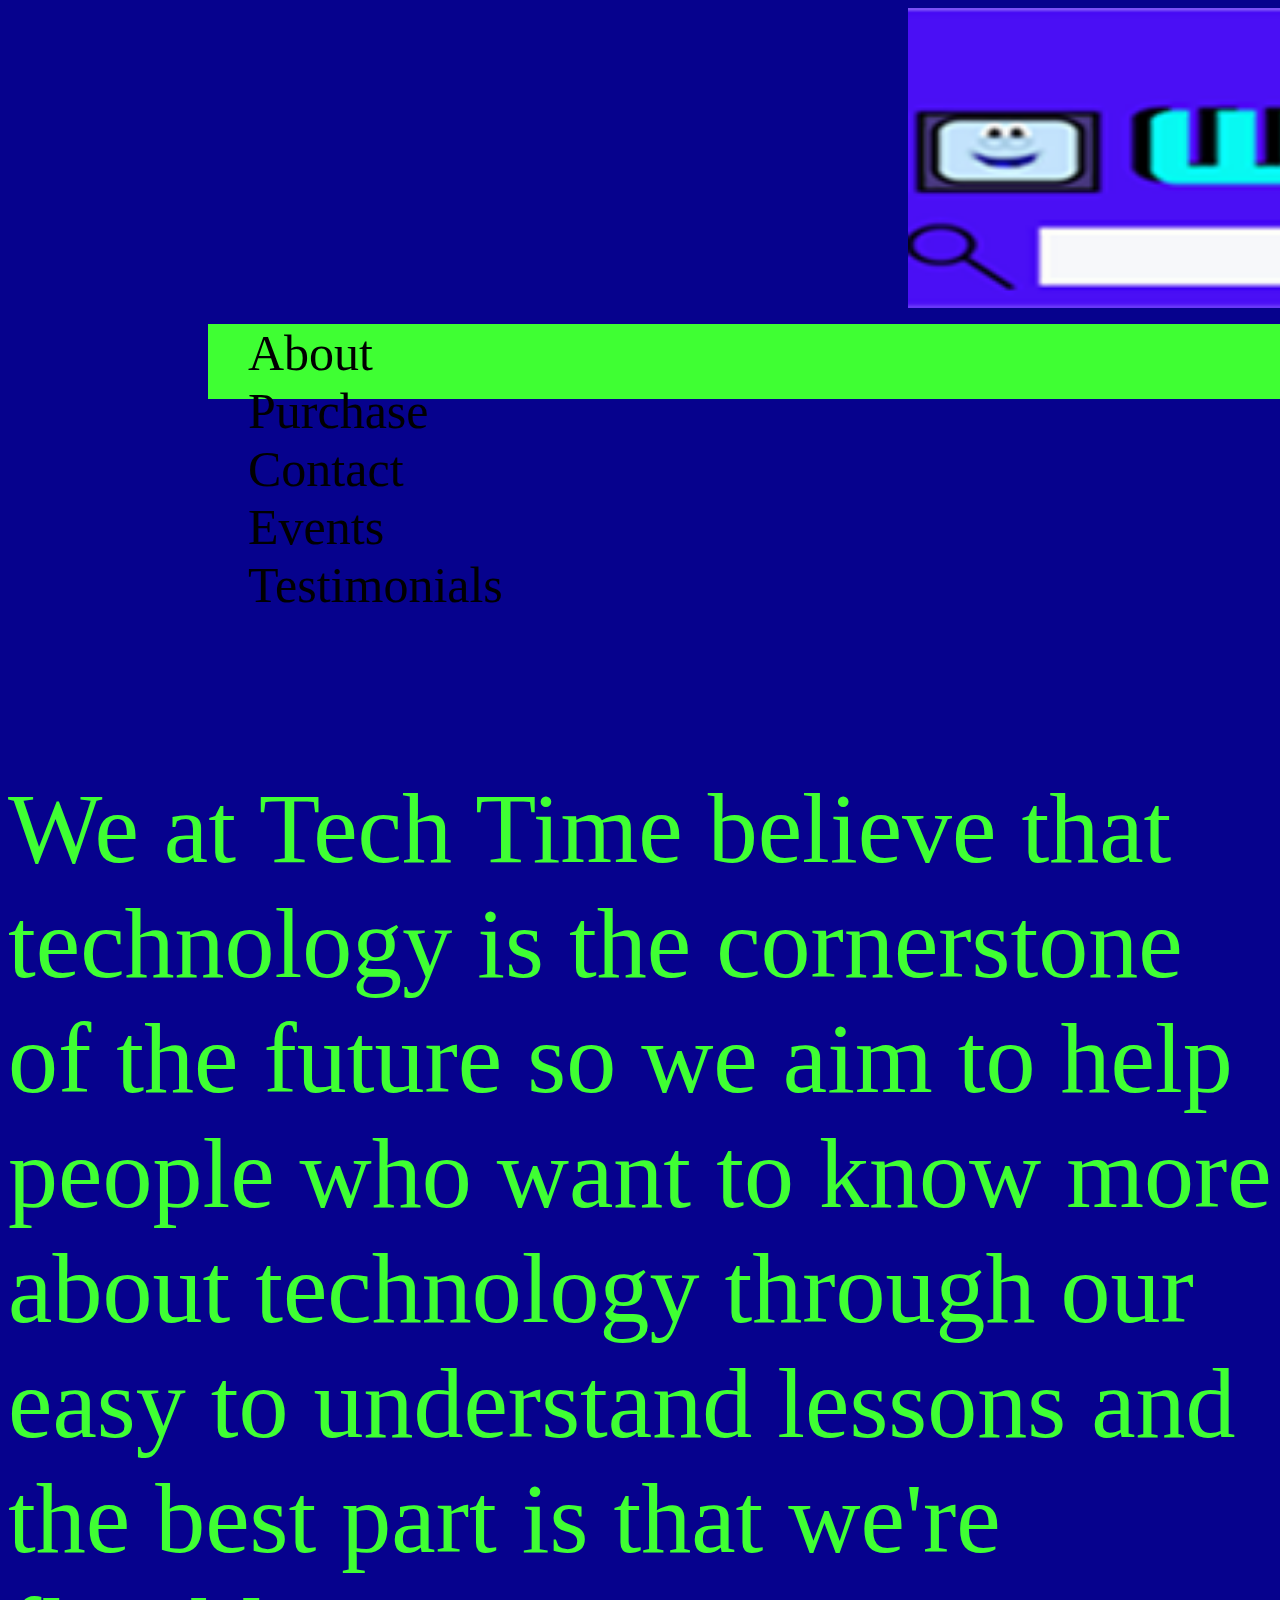
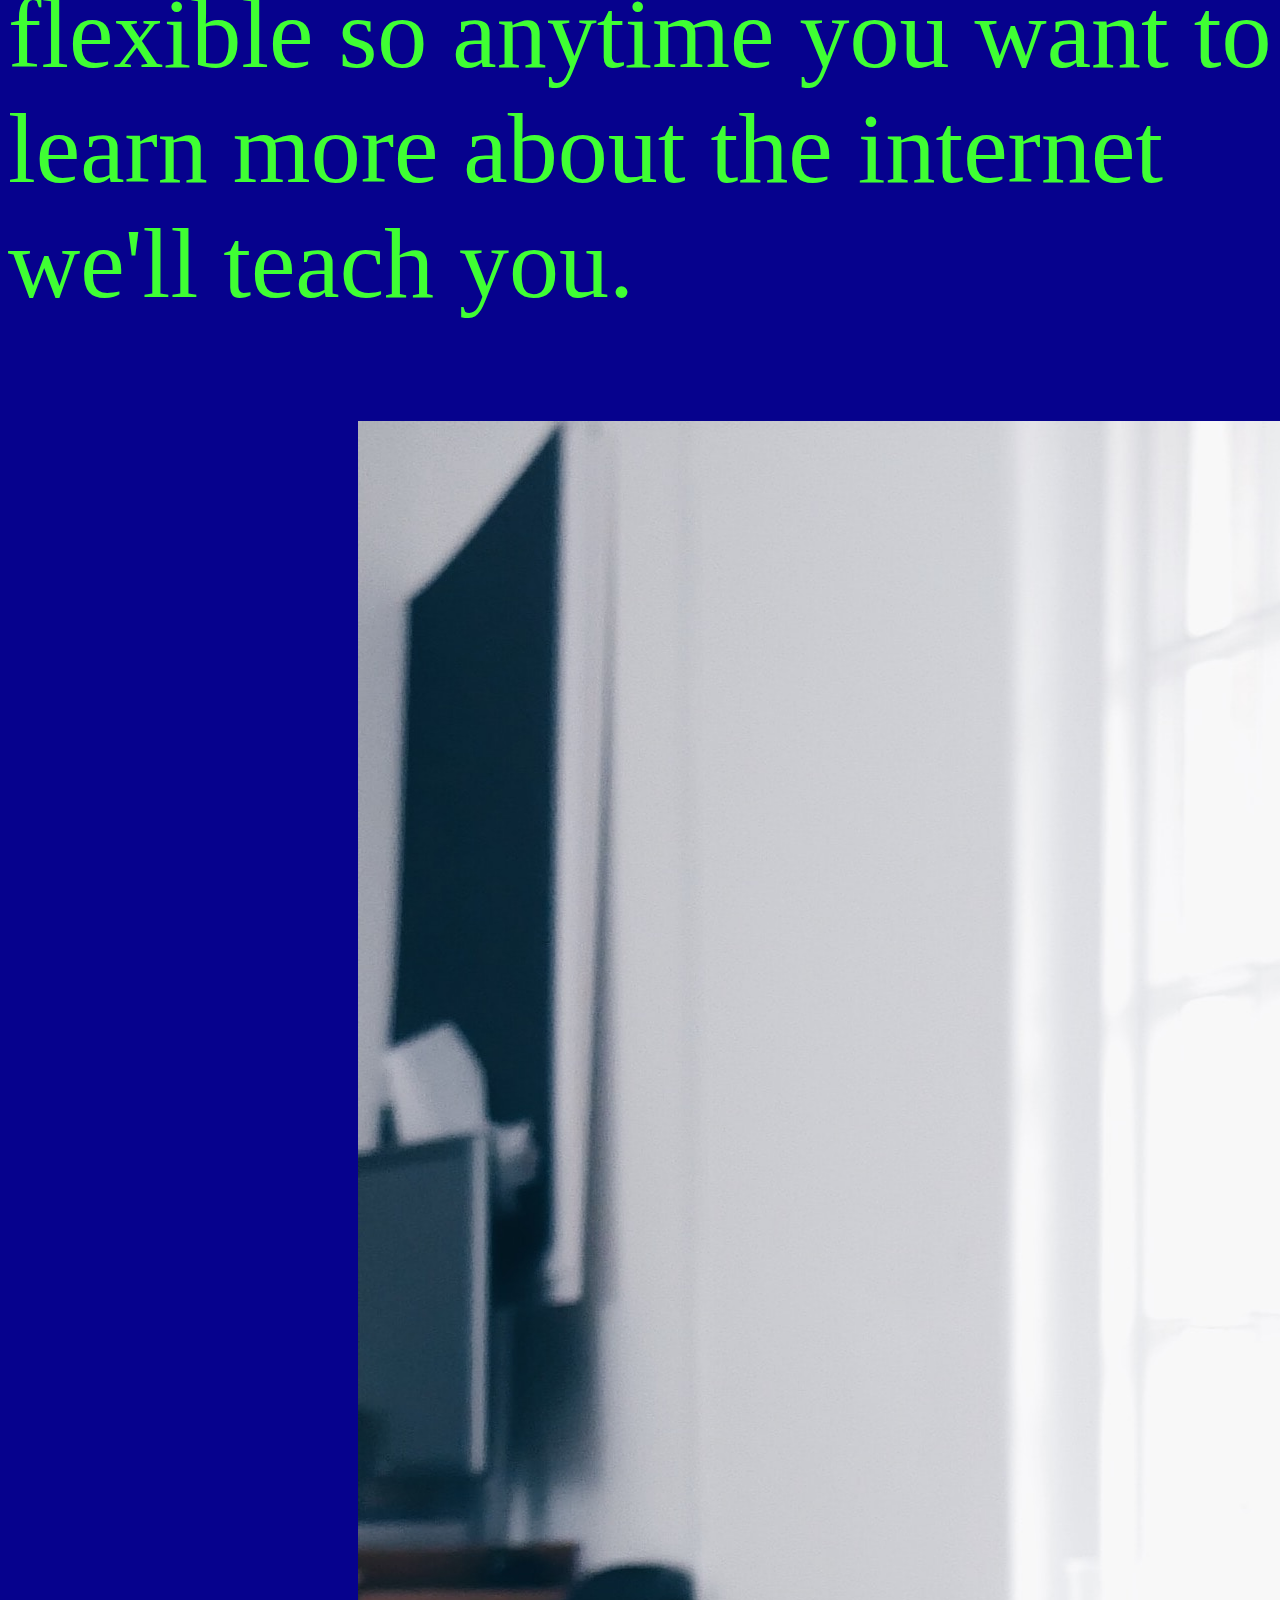
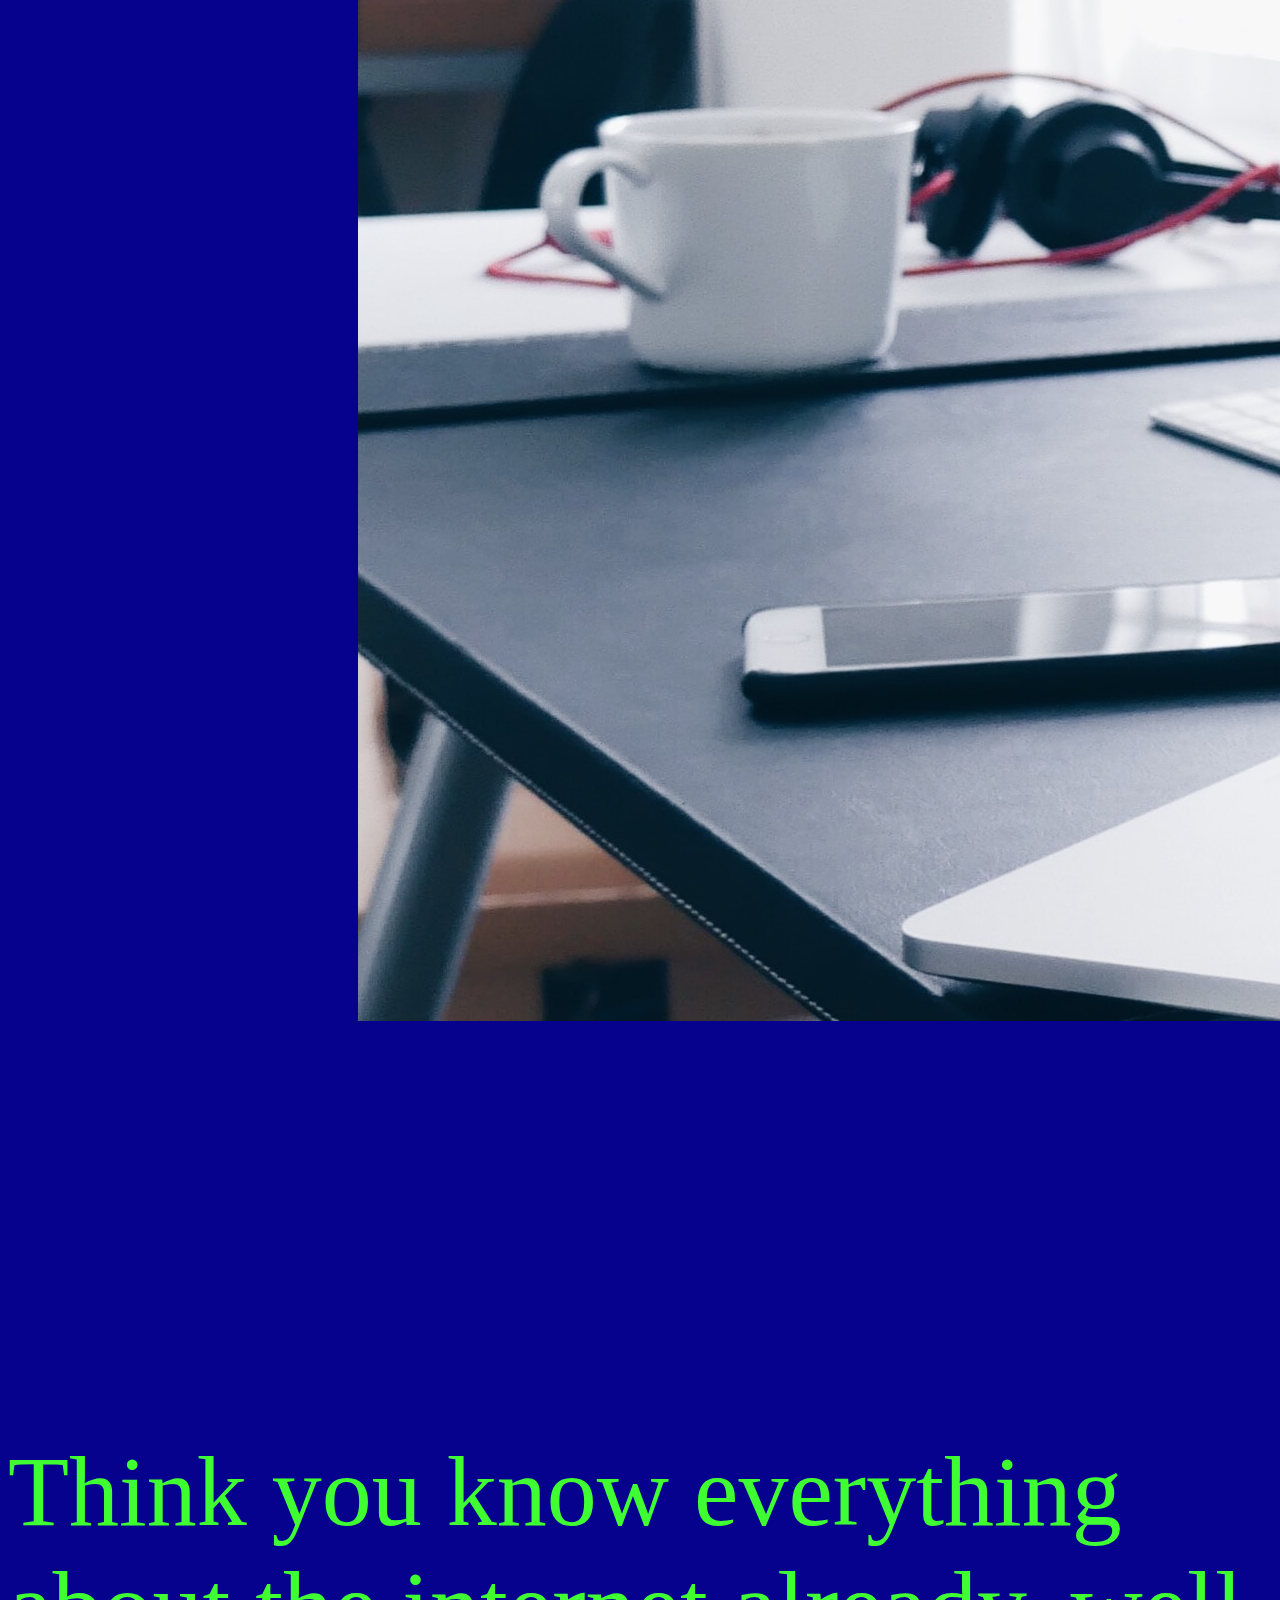
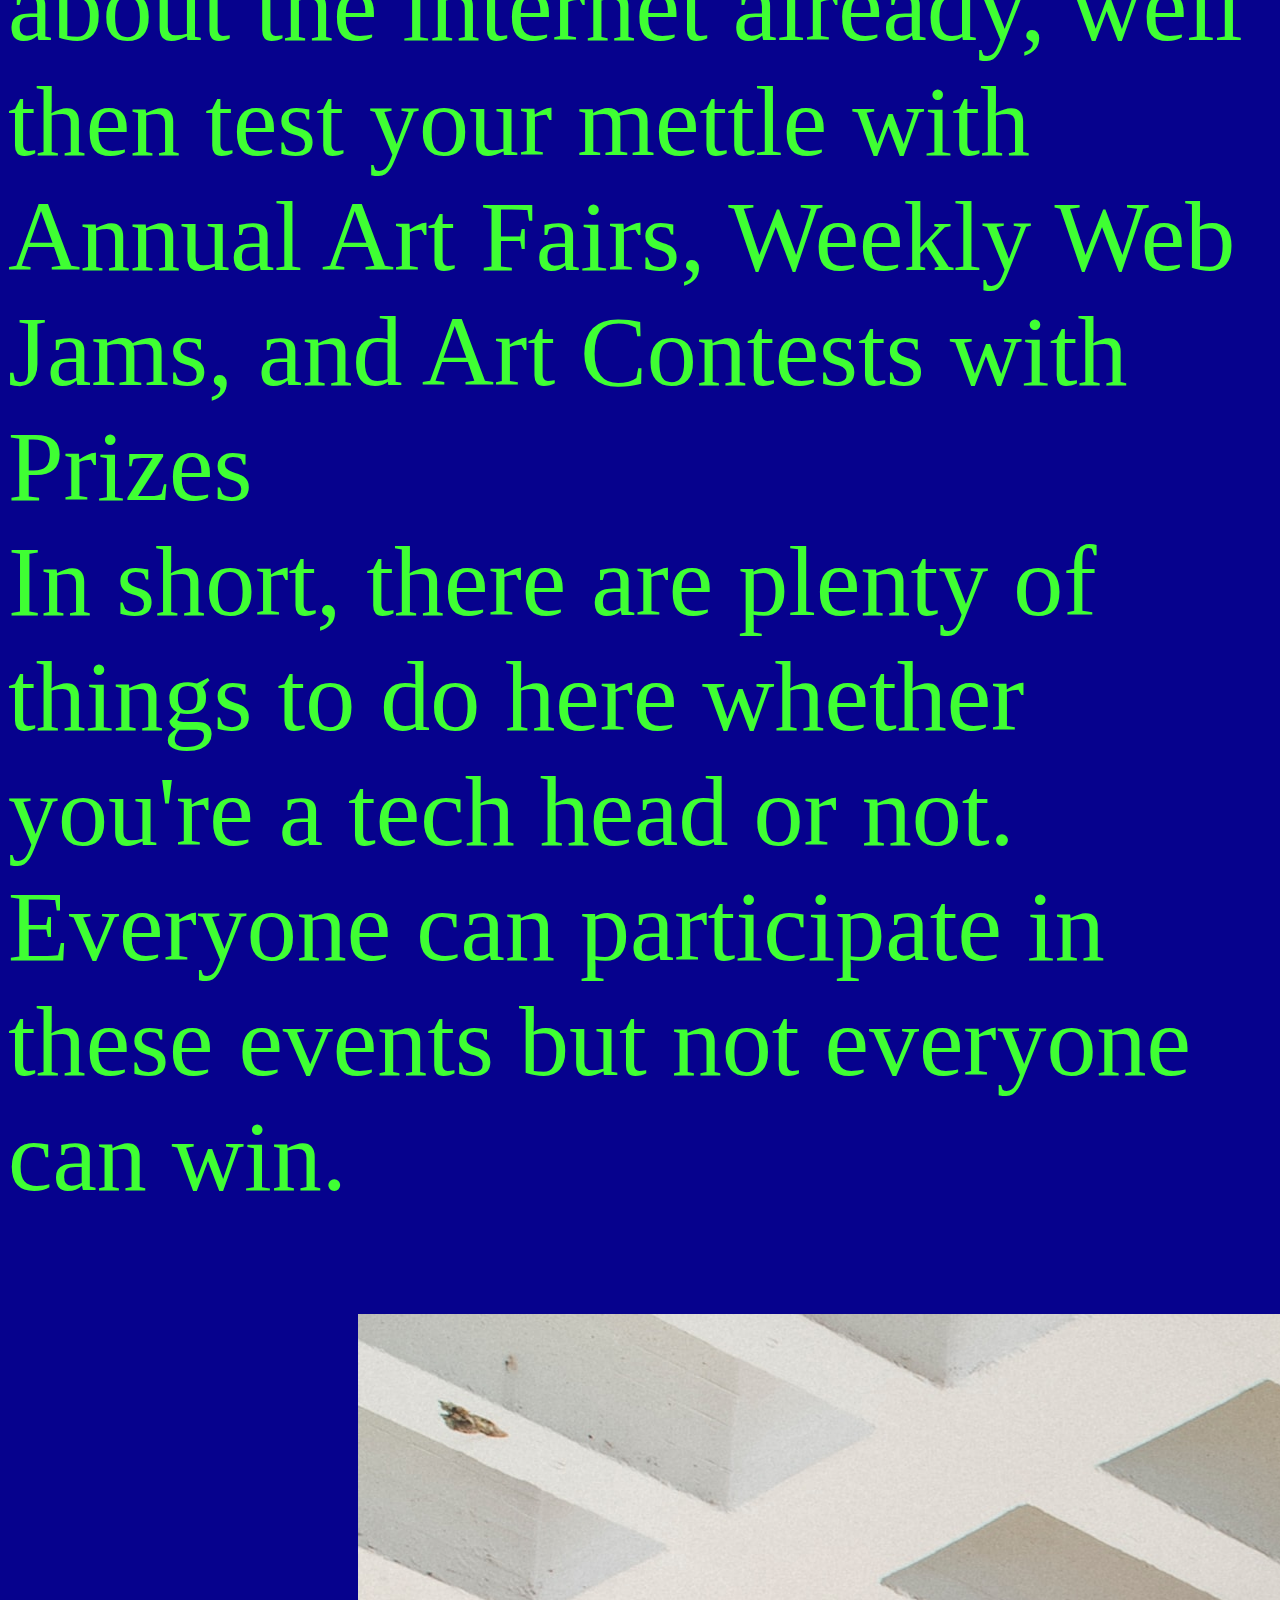
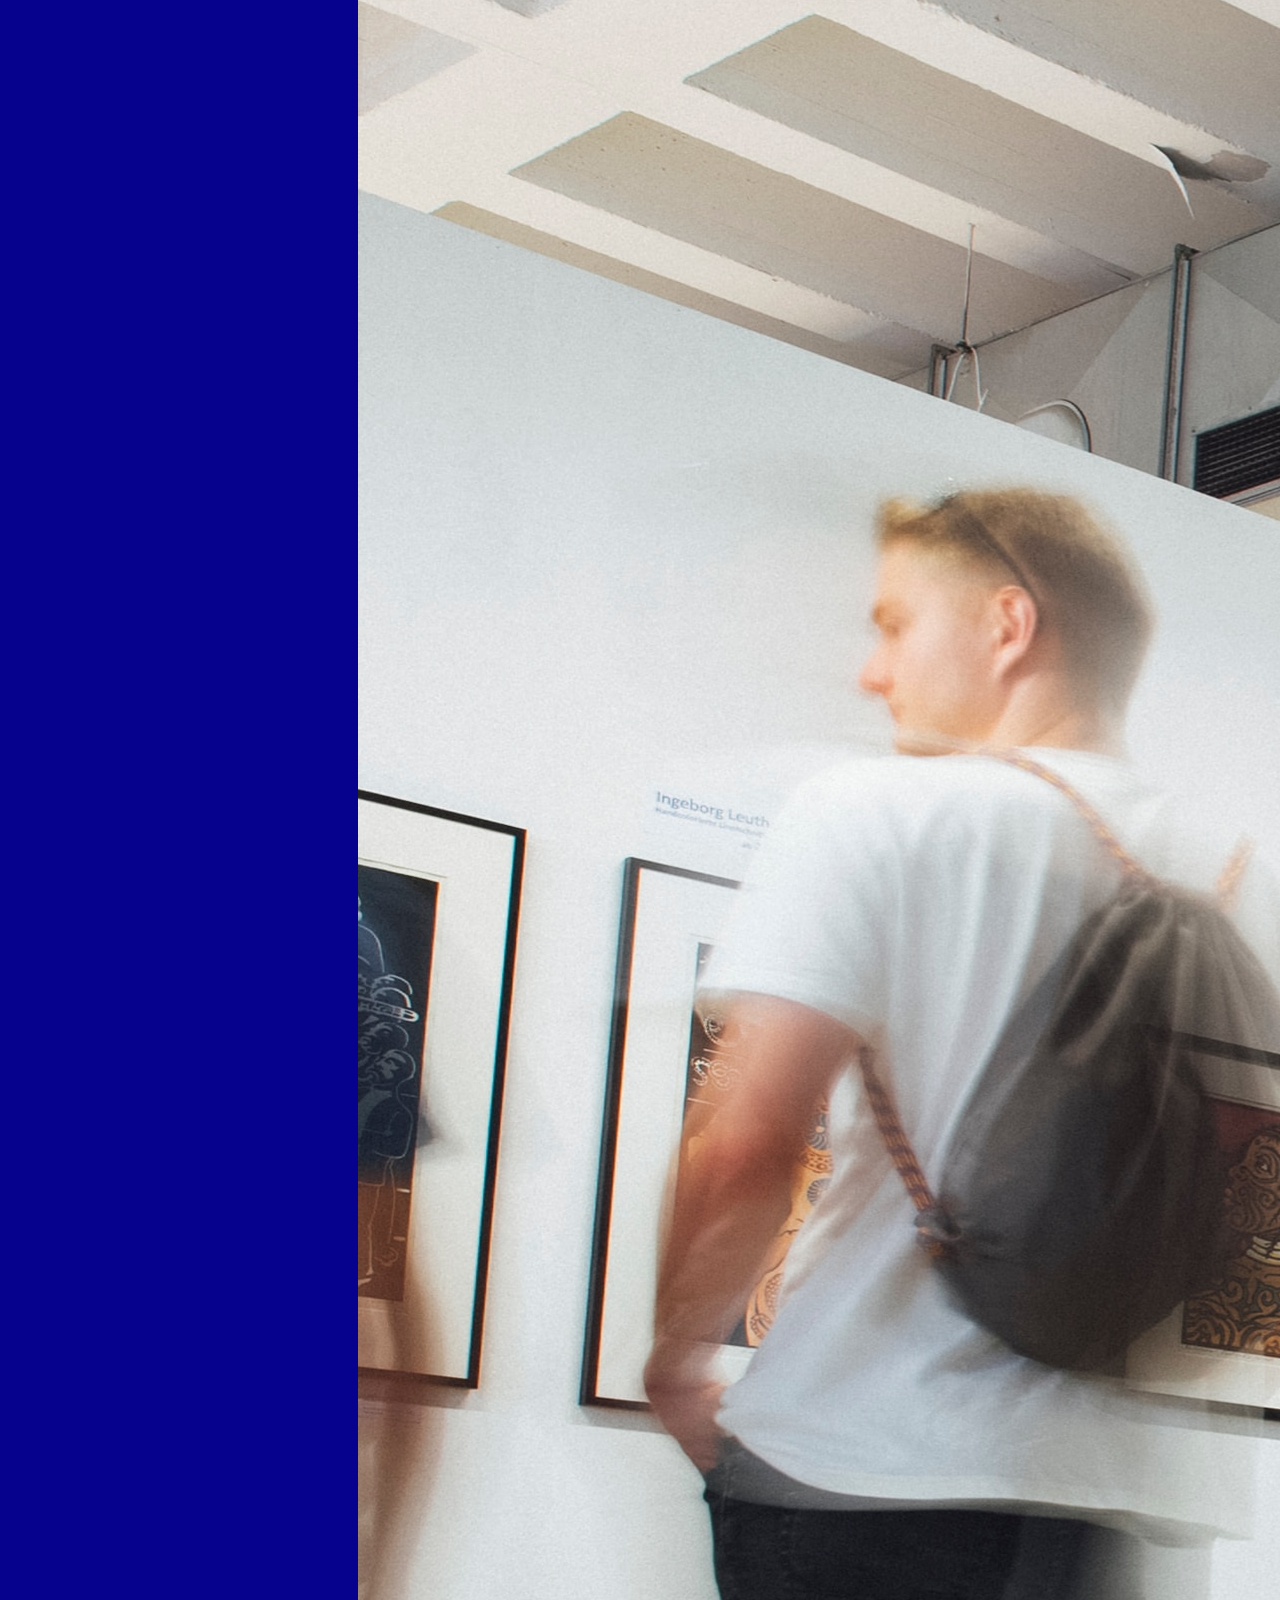
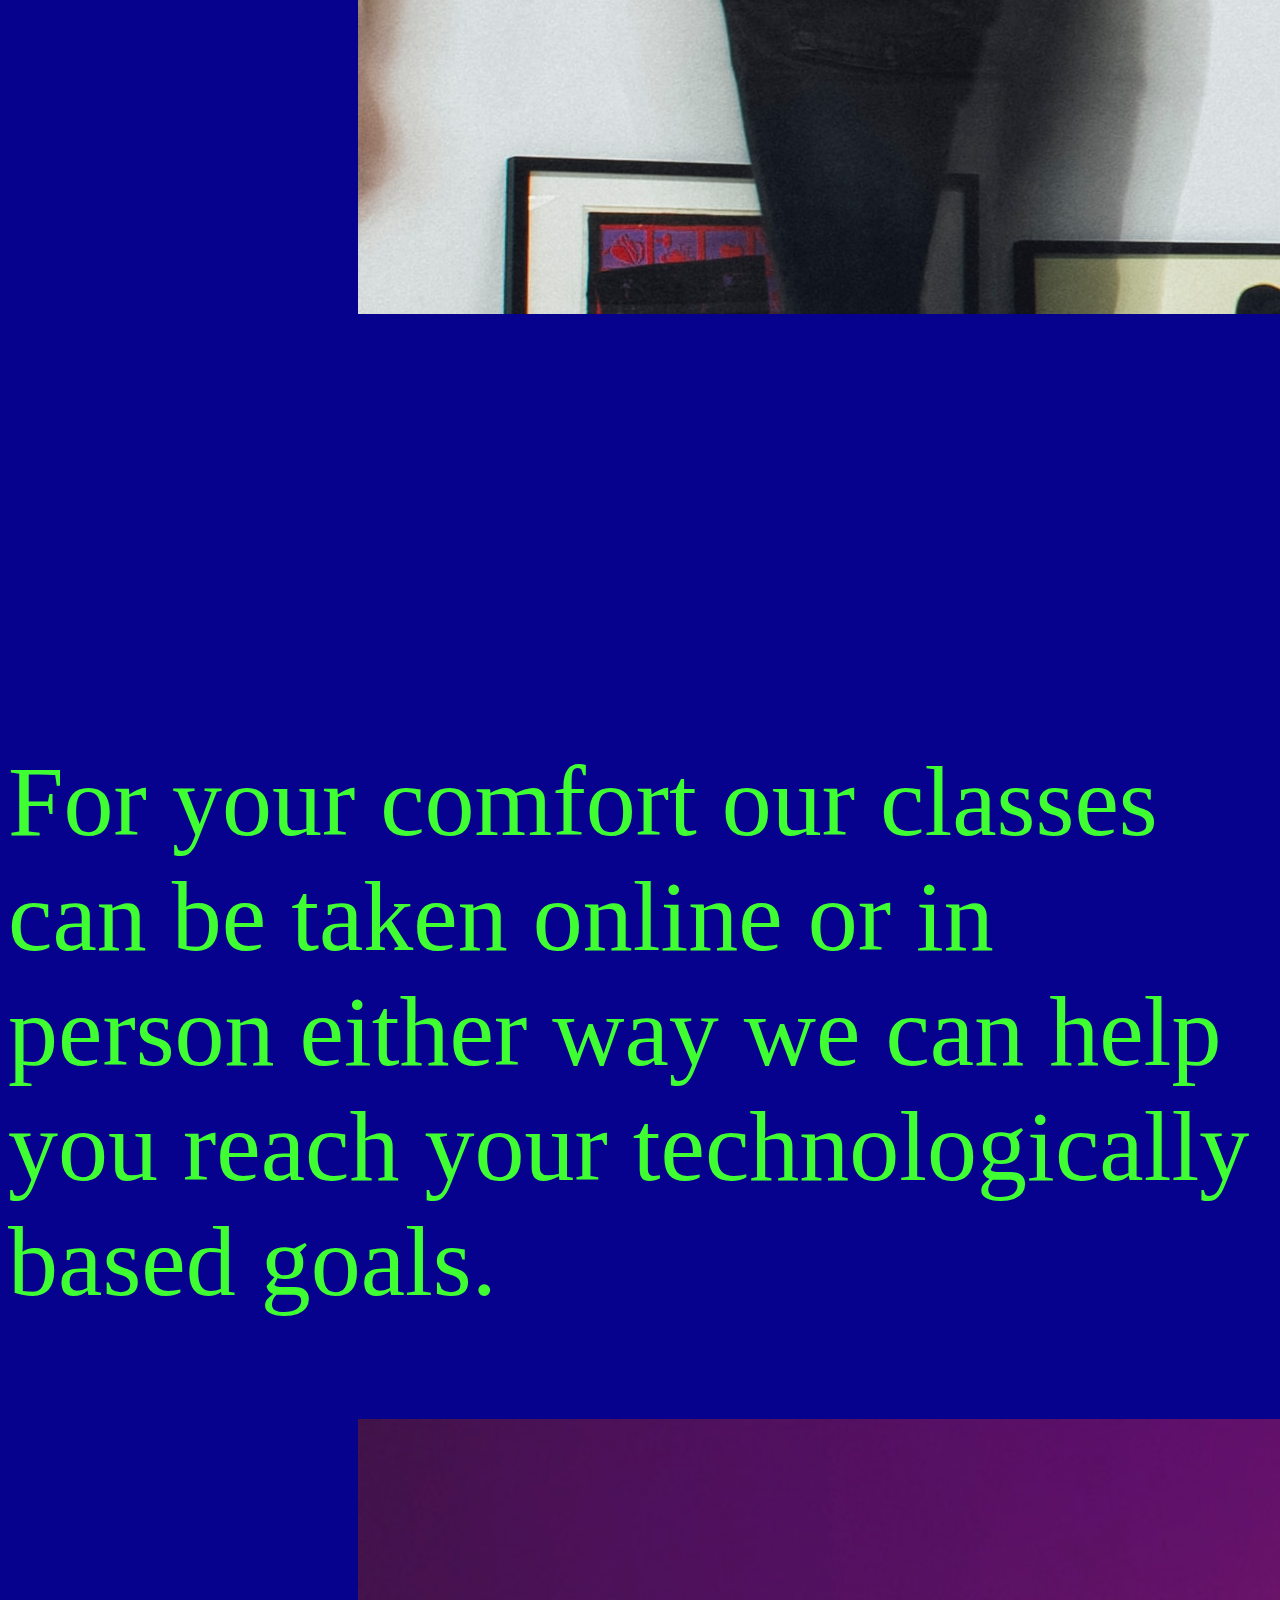
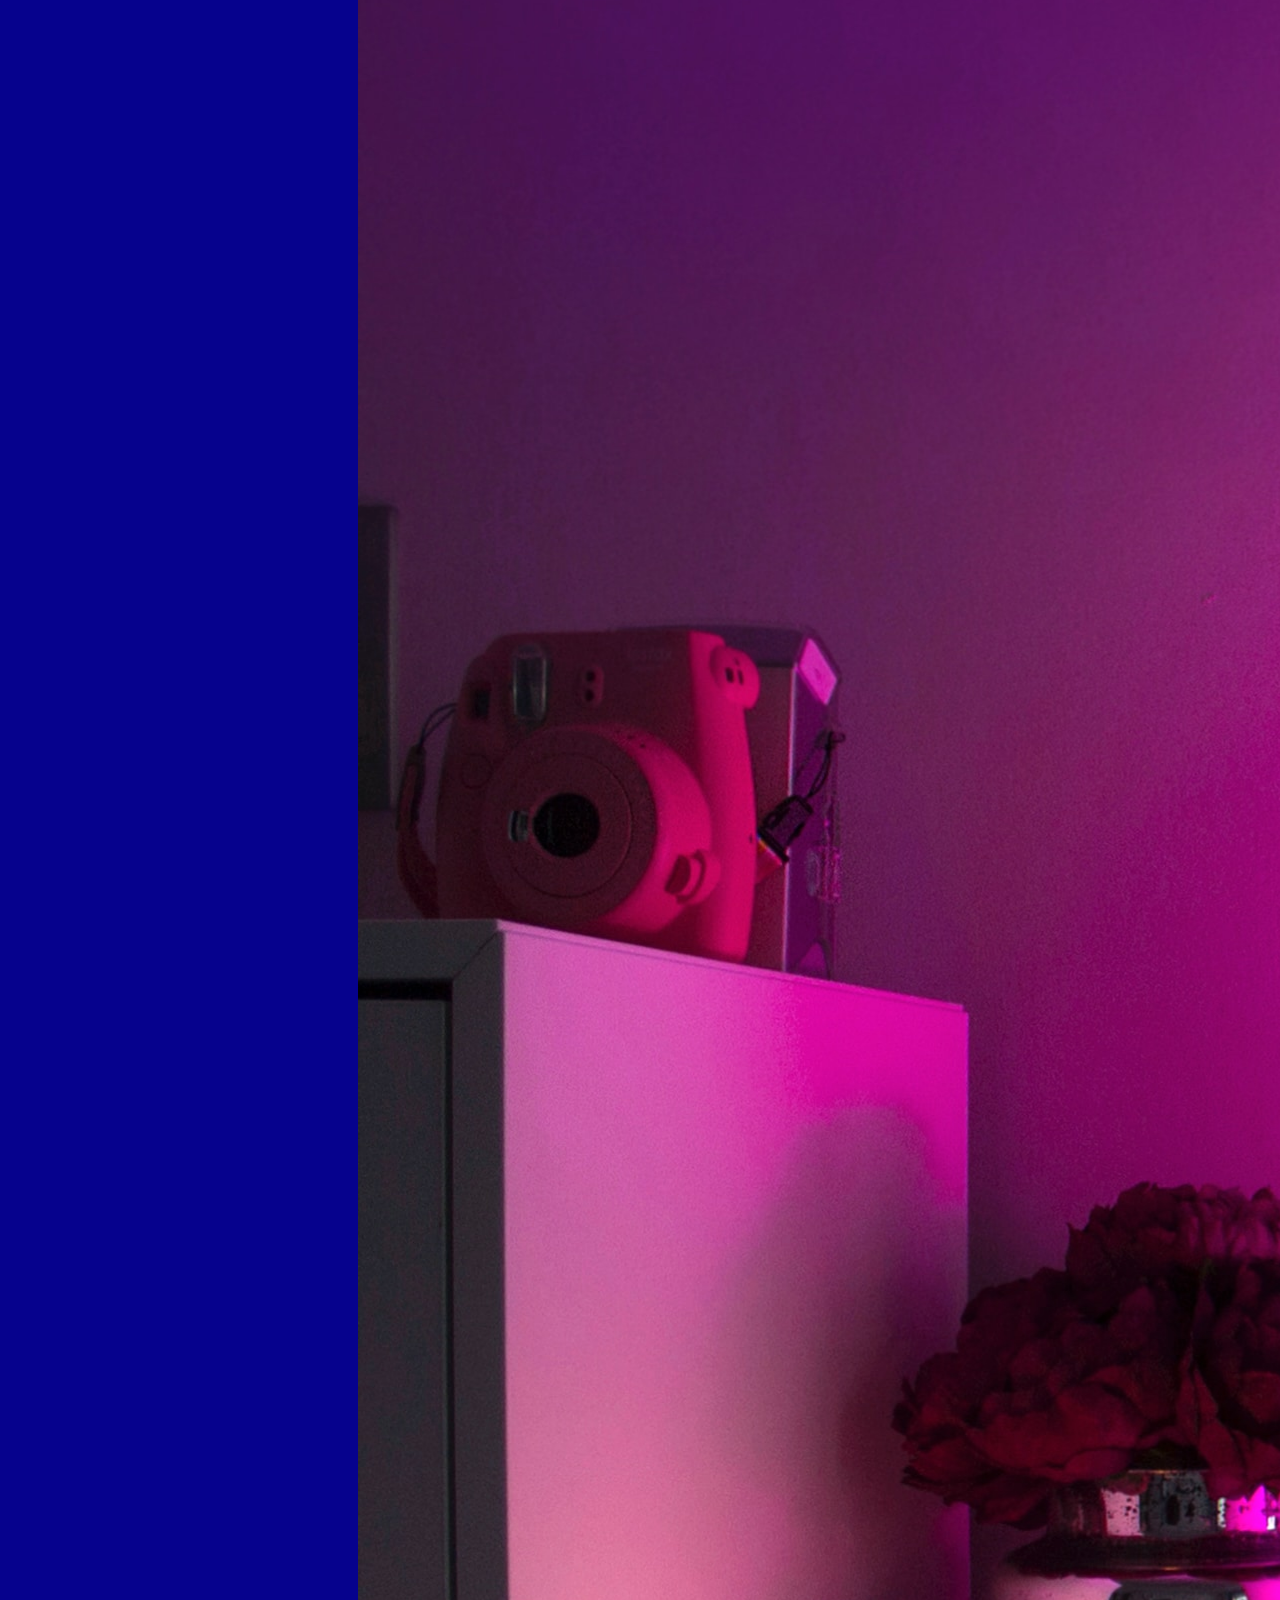
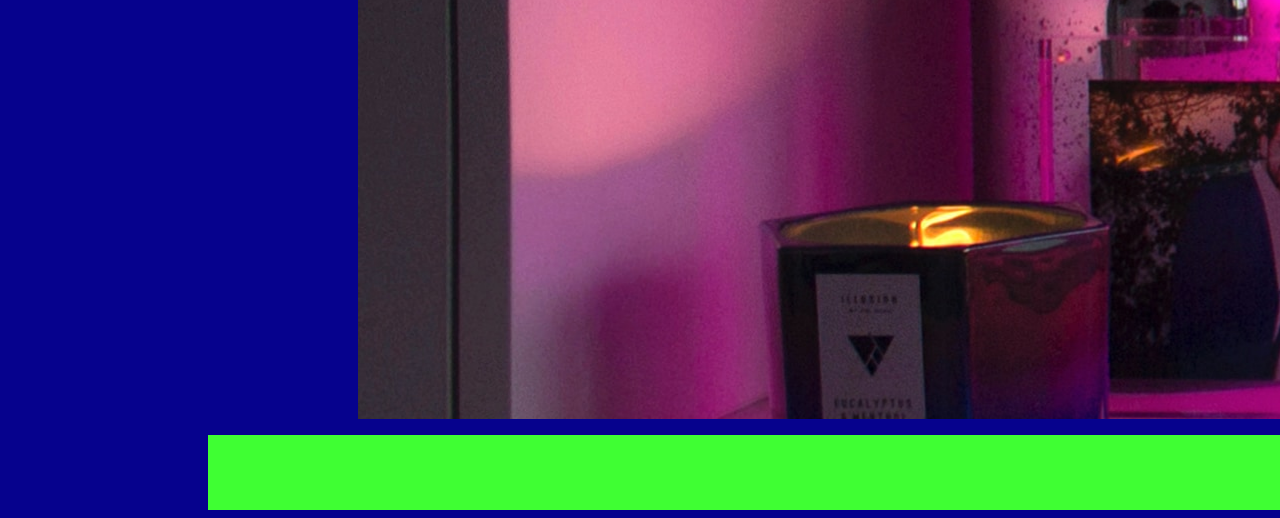
<file: index.html>
<!DOCTYPE html> 
<html lang = "en">
	<head>
		<title> Tech Time </title>
		<meta charset="utf-8">
		<link href="css/new.css" rel="stylesheet"/> 
	</head>
	<body>
		<!-- The header is the place where the tech time banner, search bar and other navigation tools such as tabs will go.-->
		<header>
		<!-- This Section will include a background image only. -->
		<section id="banner">
		</section>
		<nav>
		<!-- Navigation items will be placed here -->
			<ul>
				<li><a href="about-page.html">About&nbsp;&nbsp;&nbsp;&nbsp;&nbsp;&nbsp;&nbsp;&nbsp;&nbsp;&nbsp;&nbsp;&nbsp;&nbsp;&nbsp;&nbsp;&nbsp;&nbsp;&nbsp;&nbsp;&nbsp;&nbsp;&nbsp;&nbsp;&nbsp;&nbsp;&nbsp;&nbsp;&nbsp;&nbsp;&nbsp;&nbsp;&nbsp;&nbsp;&nbsp;&nbsp;&nbsp;&nbsp;&nbsp;&nbsp;&nbsp;&nbsp;&nbsp;&nbsp;&nbsp;&nbsp;&nbsp;&nbsp;&nbsp;&nbsp;&nbsp;&nbsp;&nbsp;&nbsp;&nbsp;&nbsp;&nbsp;&nbsp;&nbsp;&nbsp;&nbsp;&nbsp;&nbsp;&nbsp;&nbsp;&nbsp;&nbsp;&nbsp;&nbsp;</a></li> 
				<li><a href="purchase-page.html">Purchase&nbsp;&nbsp;&nbsp;&nbsp;&nbsp;&nbsp;&nbsp;&nbsp;&nbsp;&nbsp;&nbsp;&nbsp;&nbsp;&nbsp;&nbsp;&nbsp;&nbsp;&nbsp;&nbsp;&nbsp;&nbsp;&nbsp;&nbsp;&nbsp;&nbsp;&nbsp;&nbsp;&nbsp;&nbsp;&nbsp;&nbsp;&nbsp;&nbsp;&nbsp;&nbsp;&nbsp;&nbsp;&nbsp;&nbsp;&nbsp;&nbsp;&nbsp;&nbsp;&nbsp;&nbsp;&nbsp;&nbsp;&nbsp;&nbsp;&nbsp;&nbsp;&nbsp;&nbsp;&nbsp;&nbsp;&nbsp;&nbsp;&nbsp;&nbsp;&nbsp;&nbsp;&nbsp;&nbsp;&nbsp;&nbsp;&nbsp;&nbsp;</a></li>
				<li><a href="contact-page.html">Contact&nbsp;&nbsp;&nbsp;&nbsp;&nbsp;&nbsp;&nbsp;&nbsp;&nbsp;&nbsp;&nbsp;&nbsp;&nbsp;&nbsp;&nbsp;&nbsp;&nbsp;&nbsp;&nbsp;&nbsp;&nbsp;&nbsp;&nbsp;&nbsp;&nbsp;&nbsp;&nbsp;&nbsp;&nbsp;&nbsp;&nbsp;&nbsp;&nbsp;&nbsp;&nbsp;&nbsp;&nbsp;&nbsp;&nbsp;&nbsp;&nbsp;&nbsp;&nbsp;&nbsp;&nbsp;&nbsp;&nbsp;&nbsp;&nbsp;&nbsp;&nbsp;&nbsp;&nbsp;&nbsp;&nbsp;&nbsp;&nbsp;&nbsp;&nbsp;&nbsp;&nbsp;&nbsp;&nbsp;&nbsp;&nbsp;</a></li> 
				<li><a href="events-page.html">Events&nbsp;&nbsp;&nbsp;&nbsp;&nbsp;&nbsp;&nbsp;&nbsp;&nbsp;&nbsp;&nbsp;&nbsp;&nbsp;&nbsp;&nbsp;&nbsp;&nbsp;&nbsp;&nbsp;&nbsp;&nbsp;&nbsp;&nbsp;&nbsp;&nbsp;&nbsp;&nbsp;&nbsp;&nbsp;&nbsp;&nbsp;&nbsp;&nbsp;&nbsp;&nbsp;&nbsp;&nbsp;&nbsp;&nbsp;&nbsp;&nbsp;&nbsp;&nbsp;&nbsp;&nbsp;&nbsp;&nbsp;&nbsp;&nbsp;&nbsp;&nbsp;&nbsp;&nbsp;&nbsp;&nbsp;&nbsp;&nbsp;&nbsp;&nbsp;&nbsp;&nbsp;&nbsp;&nbsp;&nbsp;&nbsp;&nbsp;&nbsp;&nbsp;&nbsp;&nbsp;&nbsp;&nbsp;&nbsp;&nbsp;&nbsp;&nbsp;&nbsp;&nbsp;&nbsp;&nbsp;&nbsp;&nbsp;&nbsp;</a></li>
				<li><a href="testimonials-page.html">Testimonials</a></li>
			</ul>
		 </nav>
		 <h1> What is Tech Time</h1>
		<p> We at Tech Time believe that technology is the cornerstone of the future so we aim to help people who want to know more about technology through our easy to understand lessons
		and the best part is that we're flexible so anytime you want to learn more about the internet we'll teach you.
		</p>
		<section id="first-image">
		</section>
		<h2> Fun things to do at Tech Time</h2>
		<p> Think you know everything about the internet already, well then test your mettle with Annual Art Fairs, Weekly Web Jams, and Art Contests with Prizes
		<br>In short, there are plenty of things to do here whether you're a tech head or not. Everyone can participate in these events but not everyone can win.
		</p>
		<section id="art-fair">
		</section>
		<h3> Dedicated to helping our Community</h3>
		<p> For your comfort our classes can be taken online or in person either way we can help you reach your technologically based goals.
		</p>
		<section id="pic-3">
		</section>
	 </header>
	 <Nav>
	 <ul>
	 <li><a href="index.html">&nbsp;&nbsp;&nbsp;&nbsp;&nbsp;&nbsp;&nbsp;&nbsp;&nbsp;&nbsp;&nbsp;&nbsp;&nbsp;&nbsp;&nbsp;&nbsp;&nbsp;&nbsp;&nbsp;&nbsp;&nbsp;&nbsp;&nbsp;&nbsp;&nbsp;&nbsp;&nbsp;&nbsp;&nbsp;&nbsp;&nbsp;&nbsp;&nbsp;&nbsp;&nbsp;&nbsp;&nbsp;&nbsp;&nbsp;&nbsp;&nbsp;&nbsp;&nbsp;&nbsp;&nbsp;&nbsp;&nbsp;&nbsp;&nbsp;&nbsp;&nbsp;&nbsp;&nbsp;&nbsp;&nbsp;&nbsp;&nbsp;&nbsp;&nbsp;&nbsp;&nbsp;&nbsp;&nbsp;&nbsp;&nbsp;&nbsp;&nbsp;&nbsp;&nbsp;&nbsp;&nbsp;&nbsp;&nbsp;&nbsp;&nbsp;&nbsp;&nbsp;&nbsp;&nbsp;&nbsp;&nbsp;&nbsp;&nbsp;&nbsp;&nbsp;&nbsp;&nbsp;&nbsp;&nbsp;&nbsp;&nbsp;&nbsp;&nbsp;&nbsp;&nbsp;&nbsp;&nbsp;&nbsp;&nbsp;&nbsp;&nbsp;&nbsp;&nbsp;&nbsp;&nbsp;&nbsp;&nbsp;&nbsp;&nbsp;&nbsp;&nbsp;&nbsp;&nbsp;&nbsp;&nbsp;&nbsp;&nbsp;&nbsp;&nbsp;&nbsp;&nbsp;&nbsp;&nbsp;&nbsp;&nbsp;&nbsp;&nbsp;&nbsp;&nbsp;&nbsp;&nbsp;&nbsp;&nbsp;&nbsp;&nbsp;&nbsp;&nbsp;&nbsp;&nbsp;&nbsp;&nbsp;&nbsp;&nbsp;&nbsp;&nbsp;&nbsp;&nbsp;&nbsp;&nbsp;&nbsp;&nbsp;&nbsp;&nbsp;&nbsp;&nbsp;&nbsp;&nbsp;&nbsp;&nbsp;&nbsp;&nbsp;&nbsp;&nbsp;&nbsp;&nbsp;&nbsp;&nbsp;&nbsp;&nbsp;&nbsp;&nbsp;&nbsp;&nbsp;&nbsp;&nbsp;&nbsp;&nbsp;&nbsp;&nbsp;Home&nbsp;&nbsp;&nbsp;&nbsp;&nbsp;&nbsp;&nbsp;&nbsp;&nbsp;&nbsp;&nbsp;&nbsp;&nbsp;&nbsp;&nbsp;&nbsp;&nbsp;&nbsp;&nbsp;&nbsp;&nbsp;&nbsp;&nbsp;&nbsp;&nbsp;&nbsp;&nbsp;&nbsp;&nbsp;&nbsp;&nbsp;&nbsp;&nbsp;&nbsp;&nbsp;&nbsp;&nbsp;&nbsp;&nbsp;&nbsp;&nbsp;&nbsp;&nbsp;&nbsp;&nbsp;&nbsp;&nbsp;&nbsp;&nbsp;&nbsp;&nbsp;&nbsp;&nbsp;&nbsp;&nbsp;&nbsp;&nbsp;&nbsp;&nbsp;&nbsp;&nbsp;&nbsp;&nbsp;&nbsp;&nbsp;&nbsp;&nbsp;&nbsp;</a></li> 
	 </ul>
	 </Nav>
  </body>
</html>
</file>
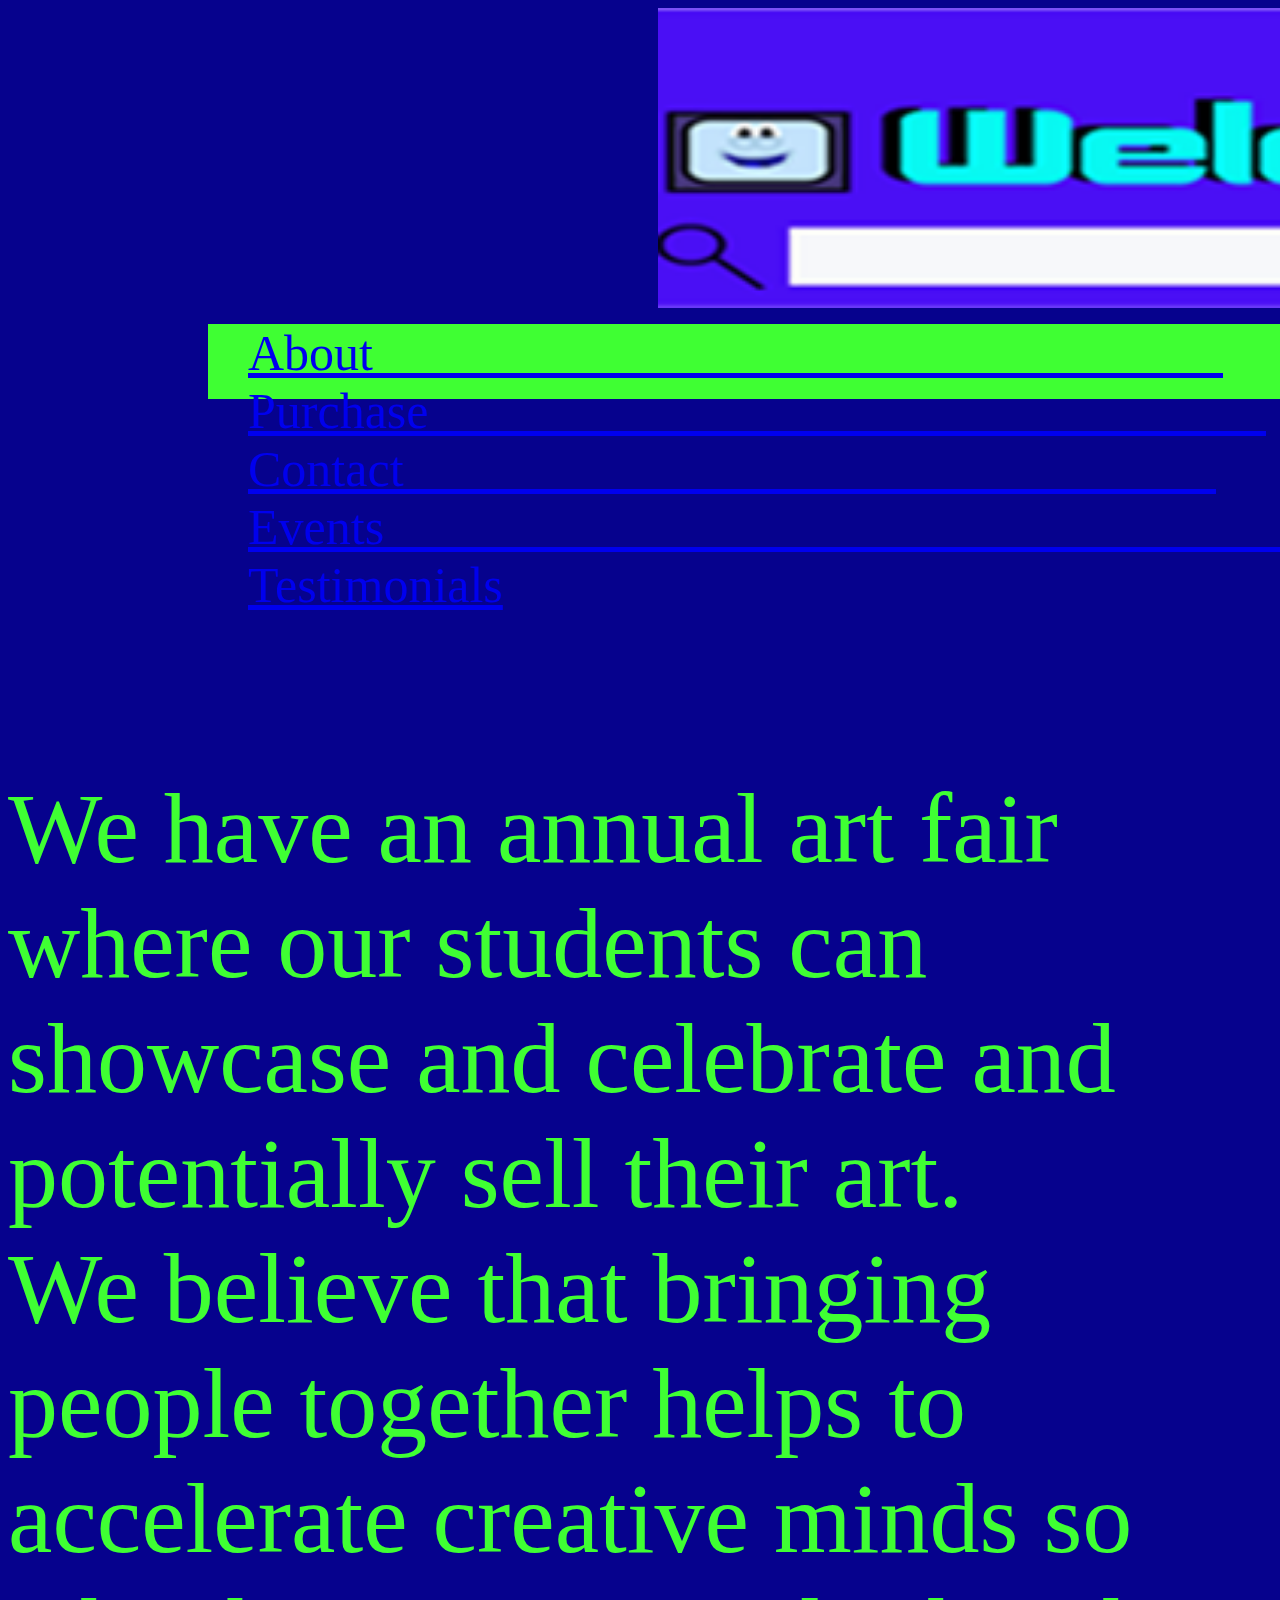
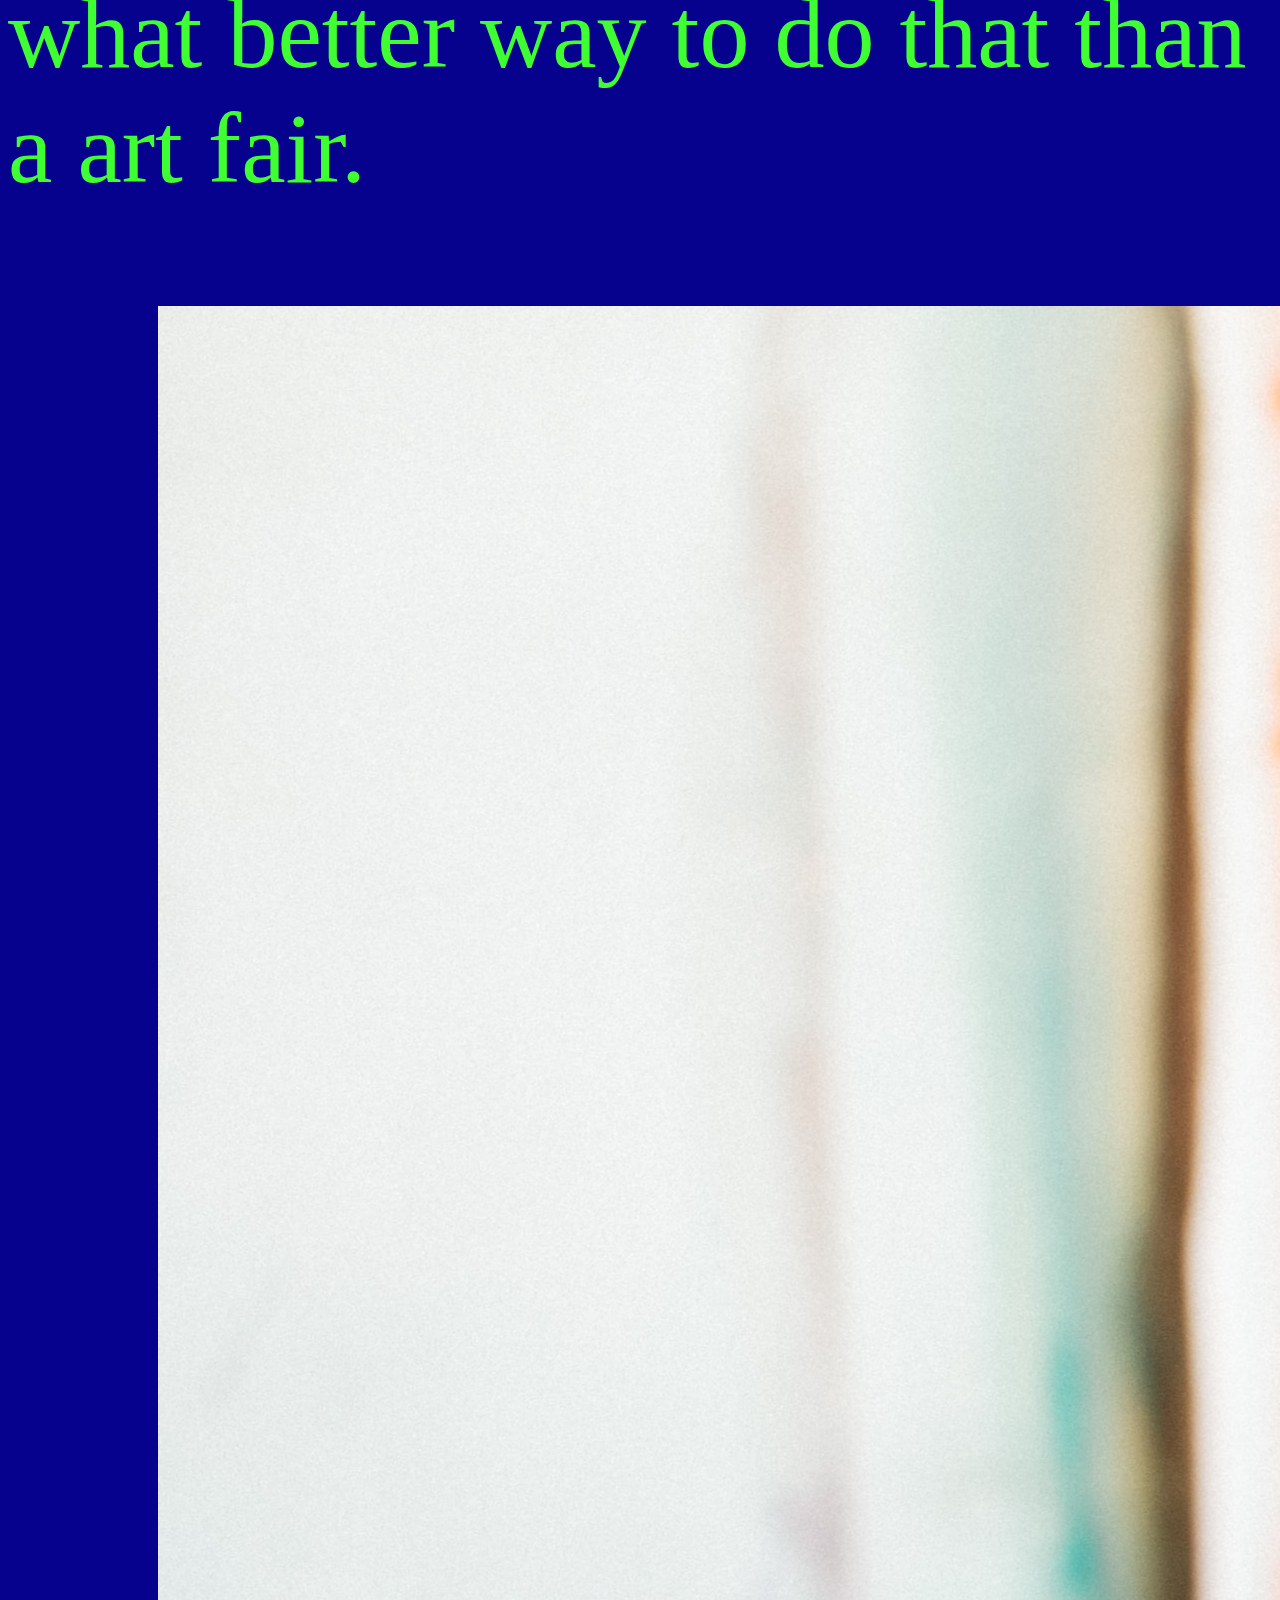
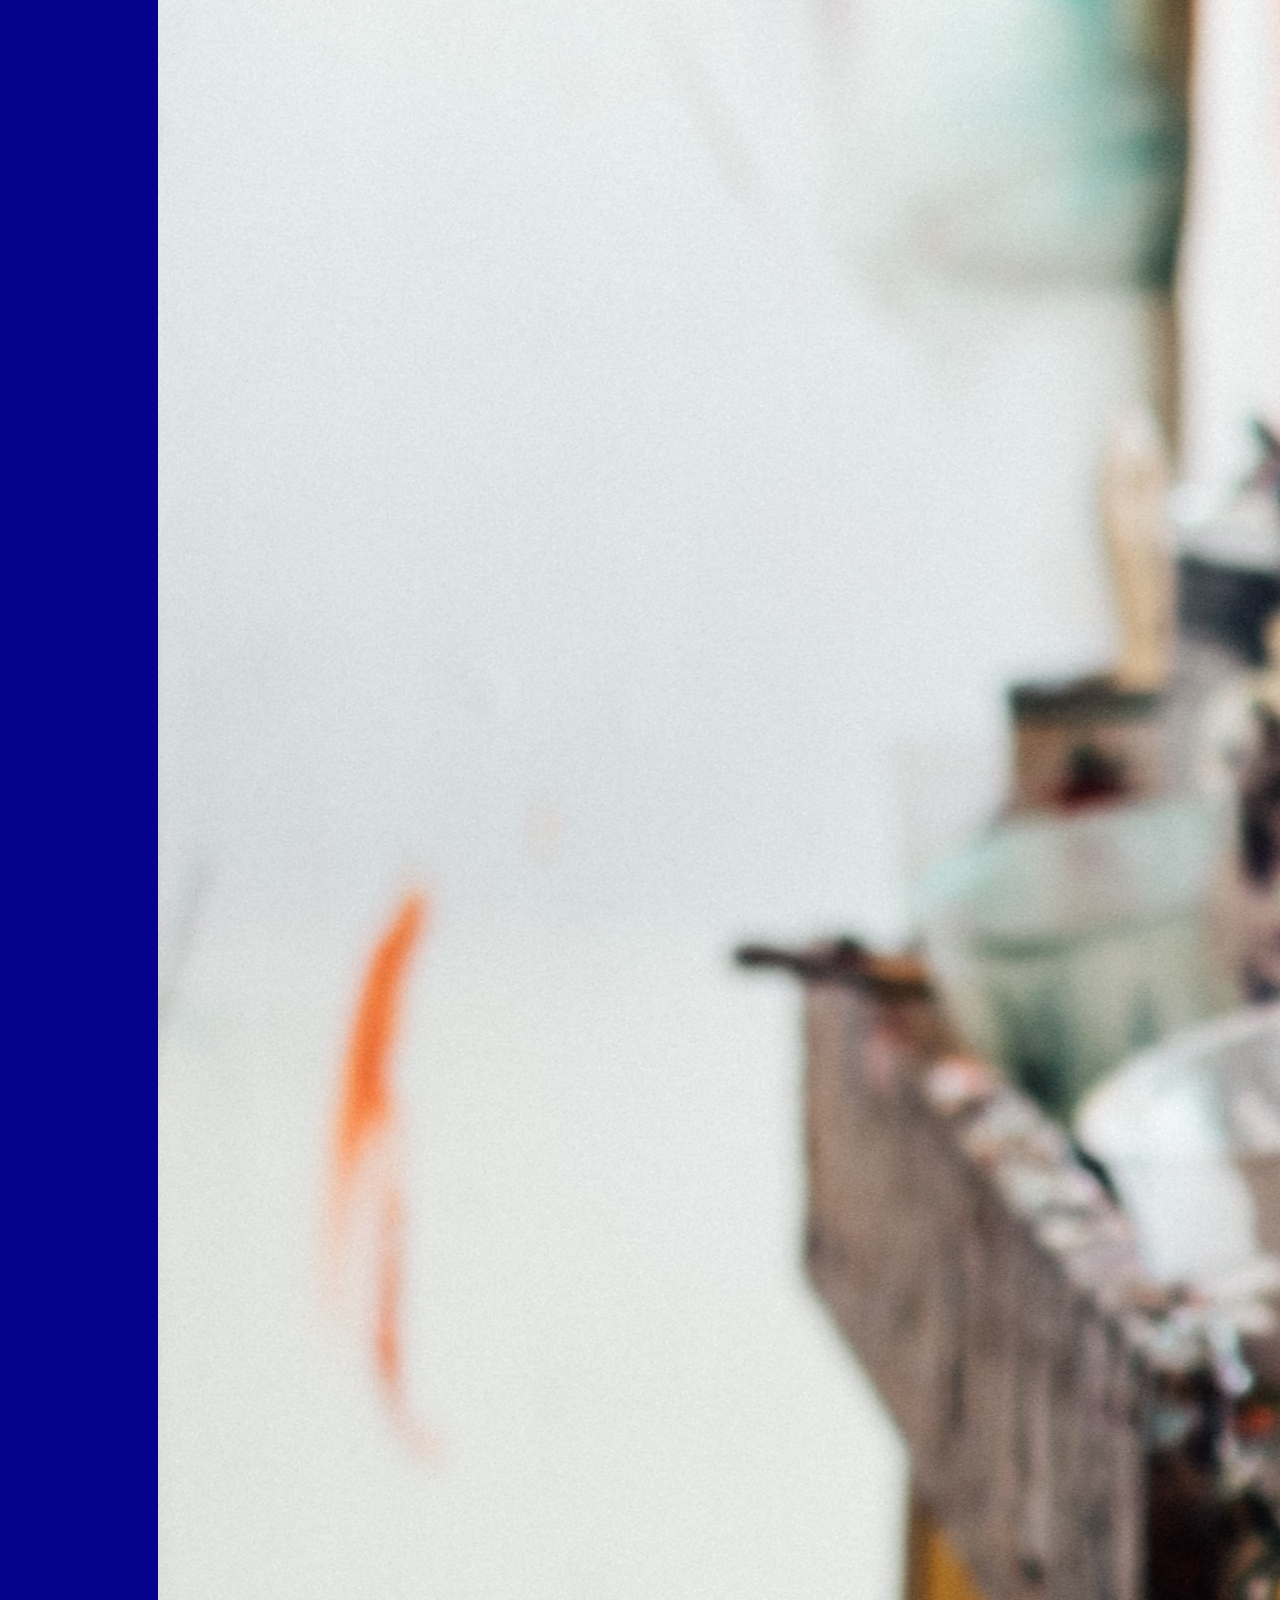
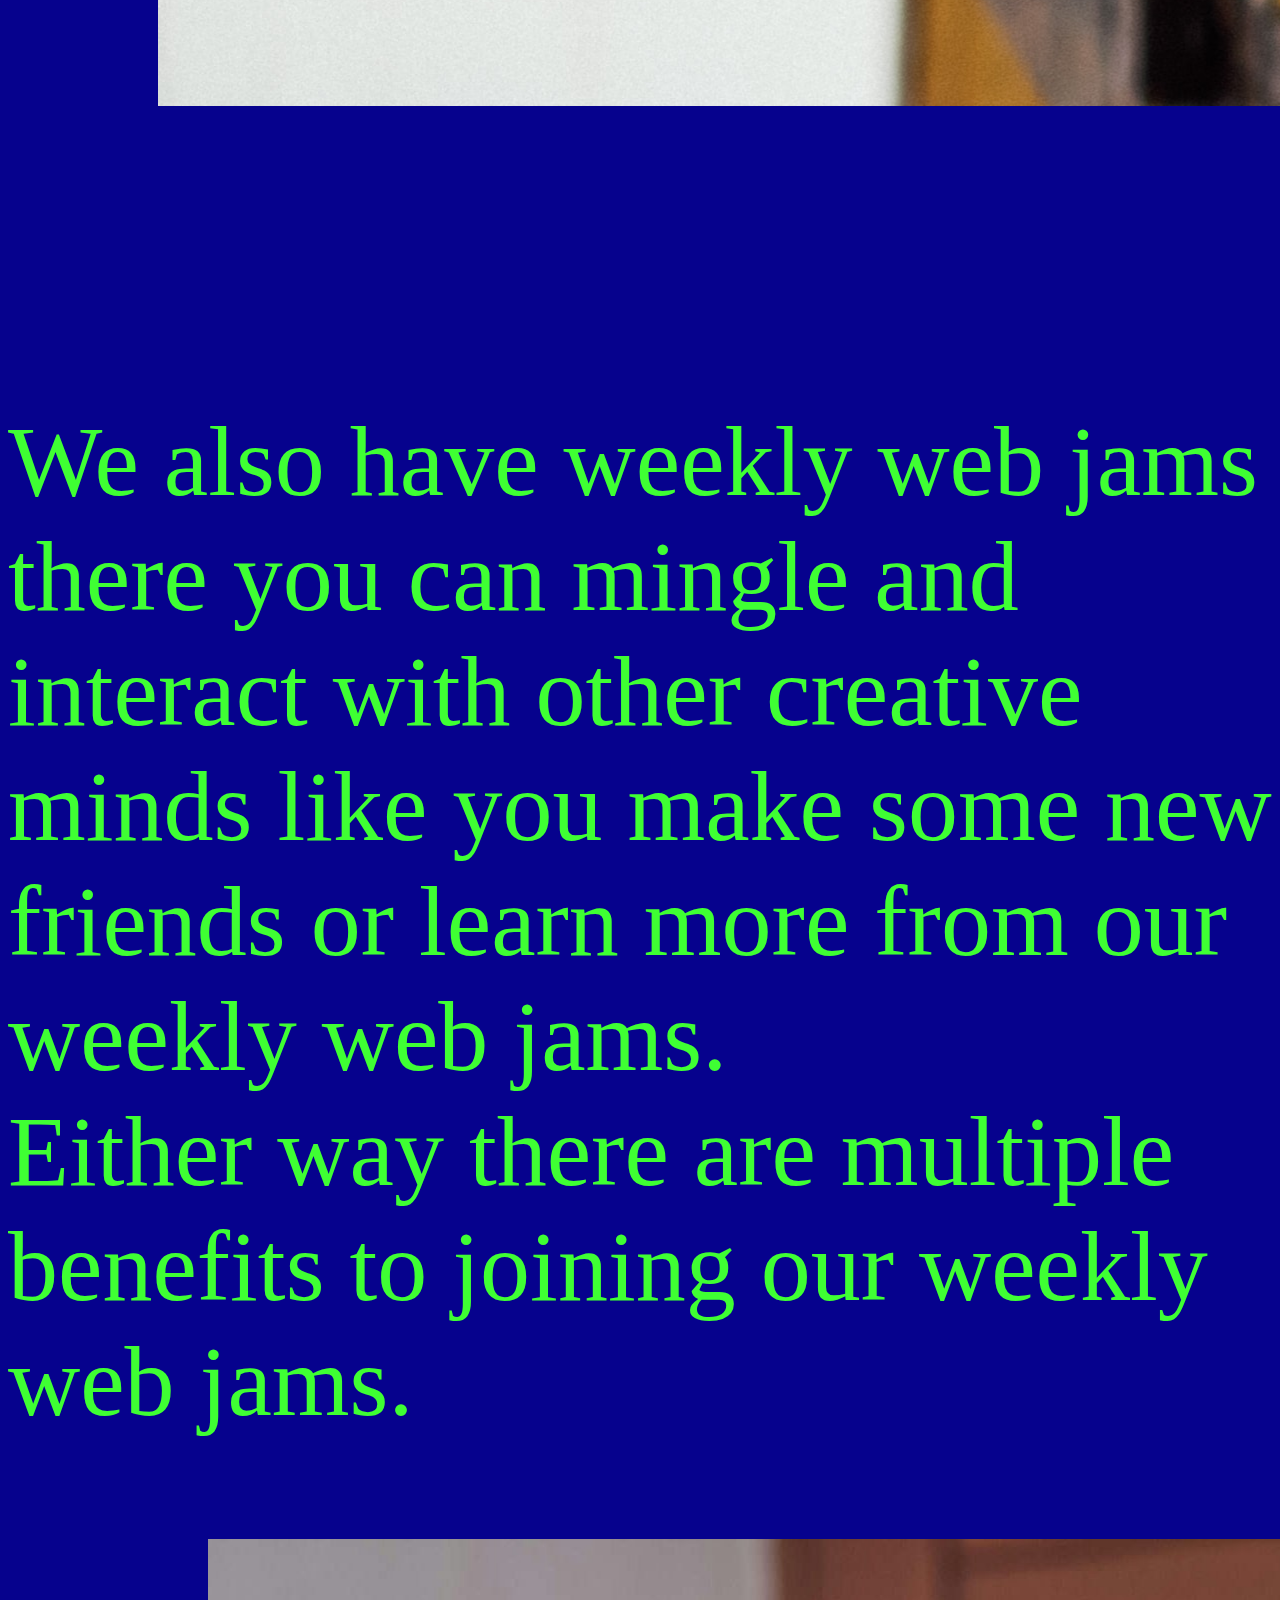
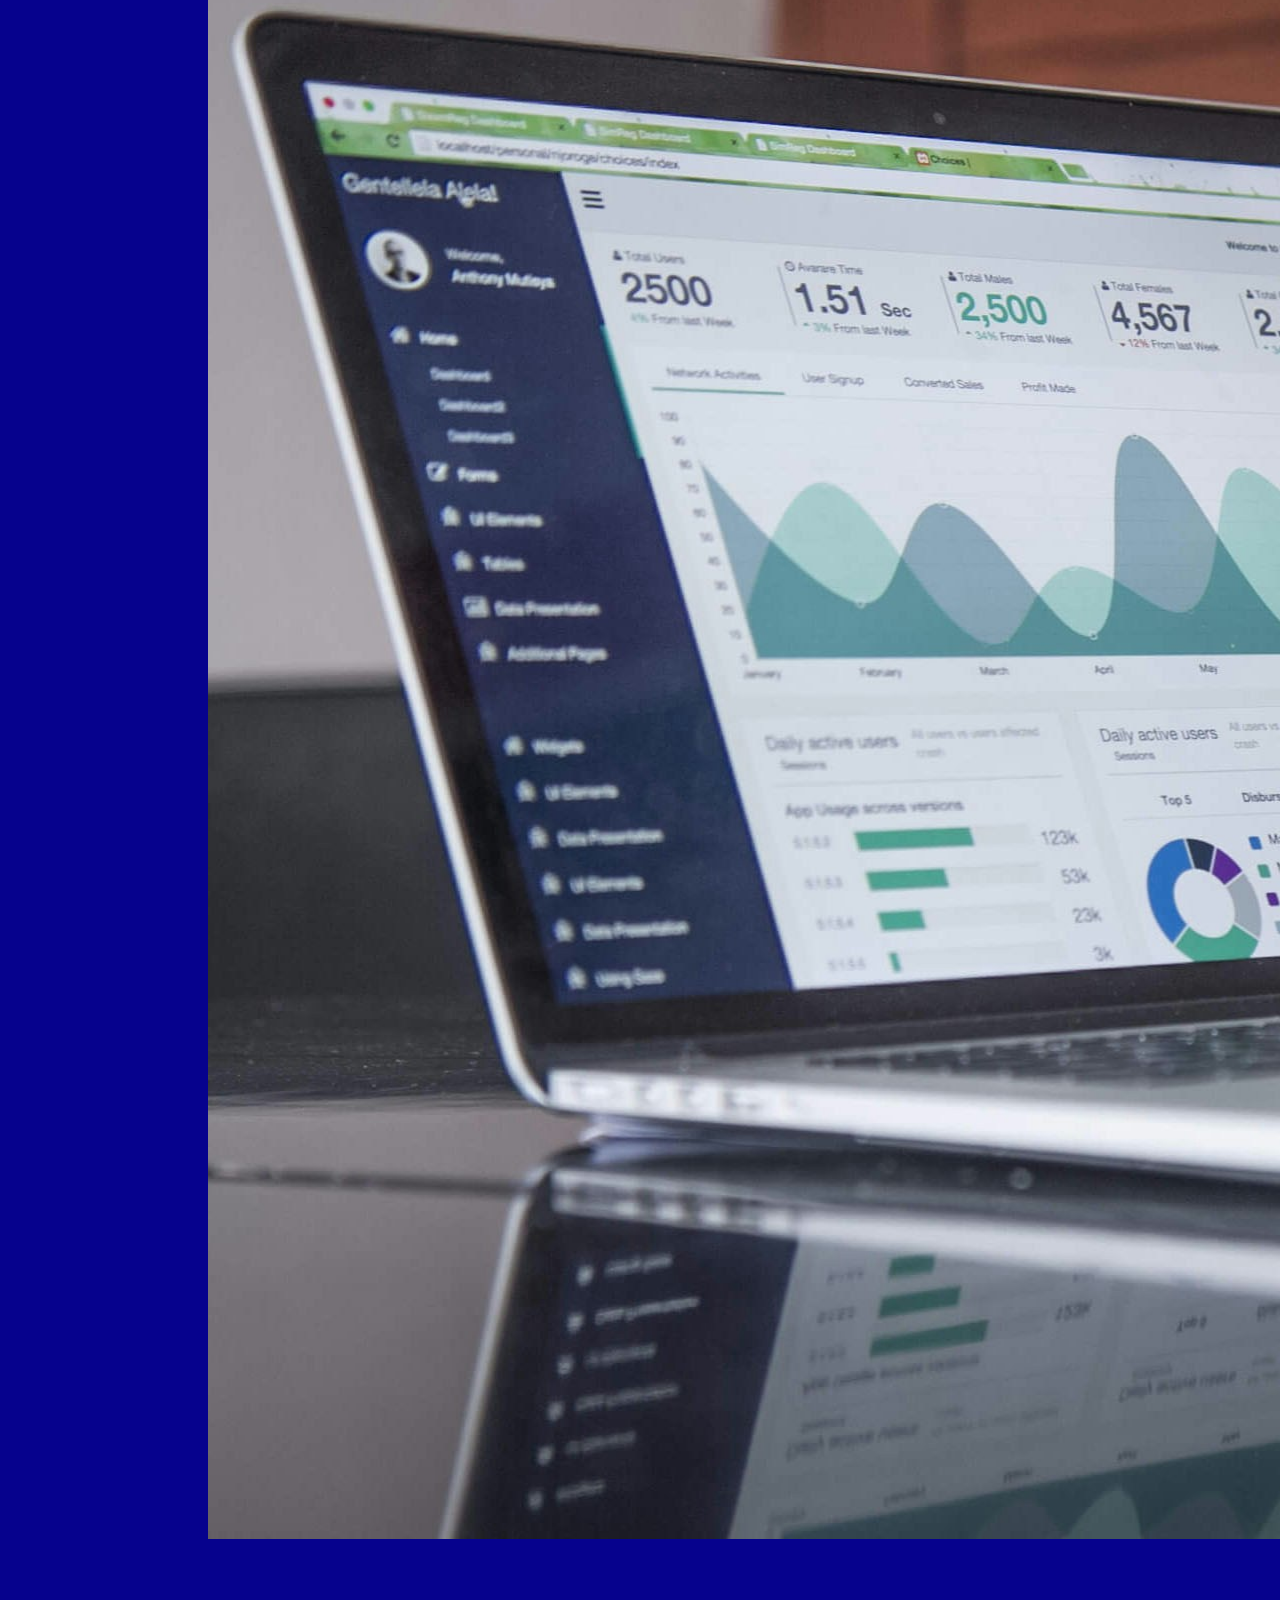
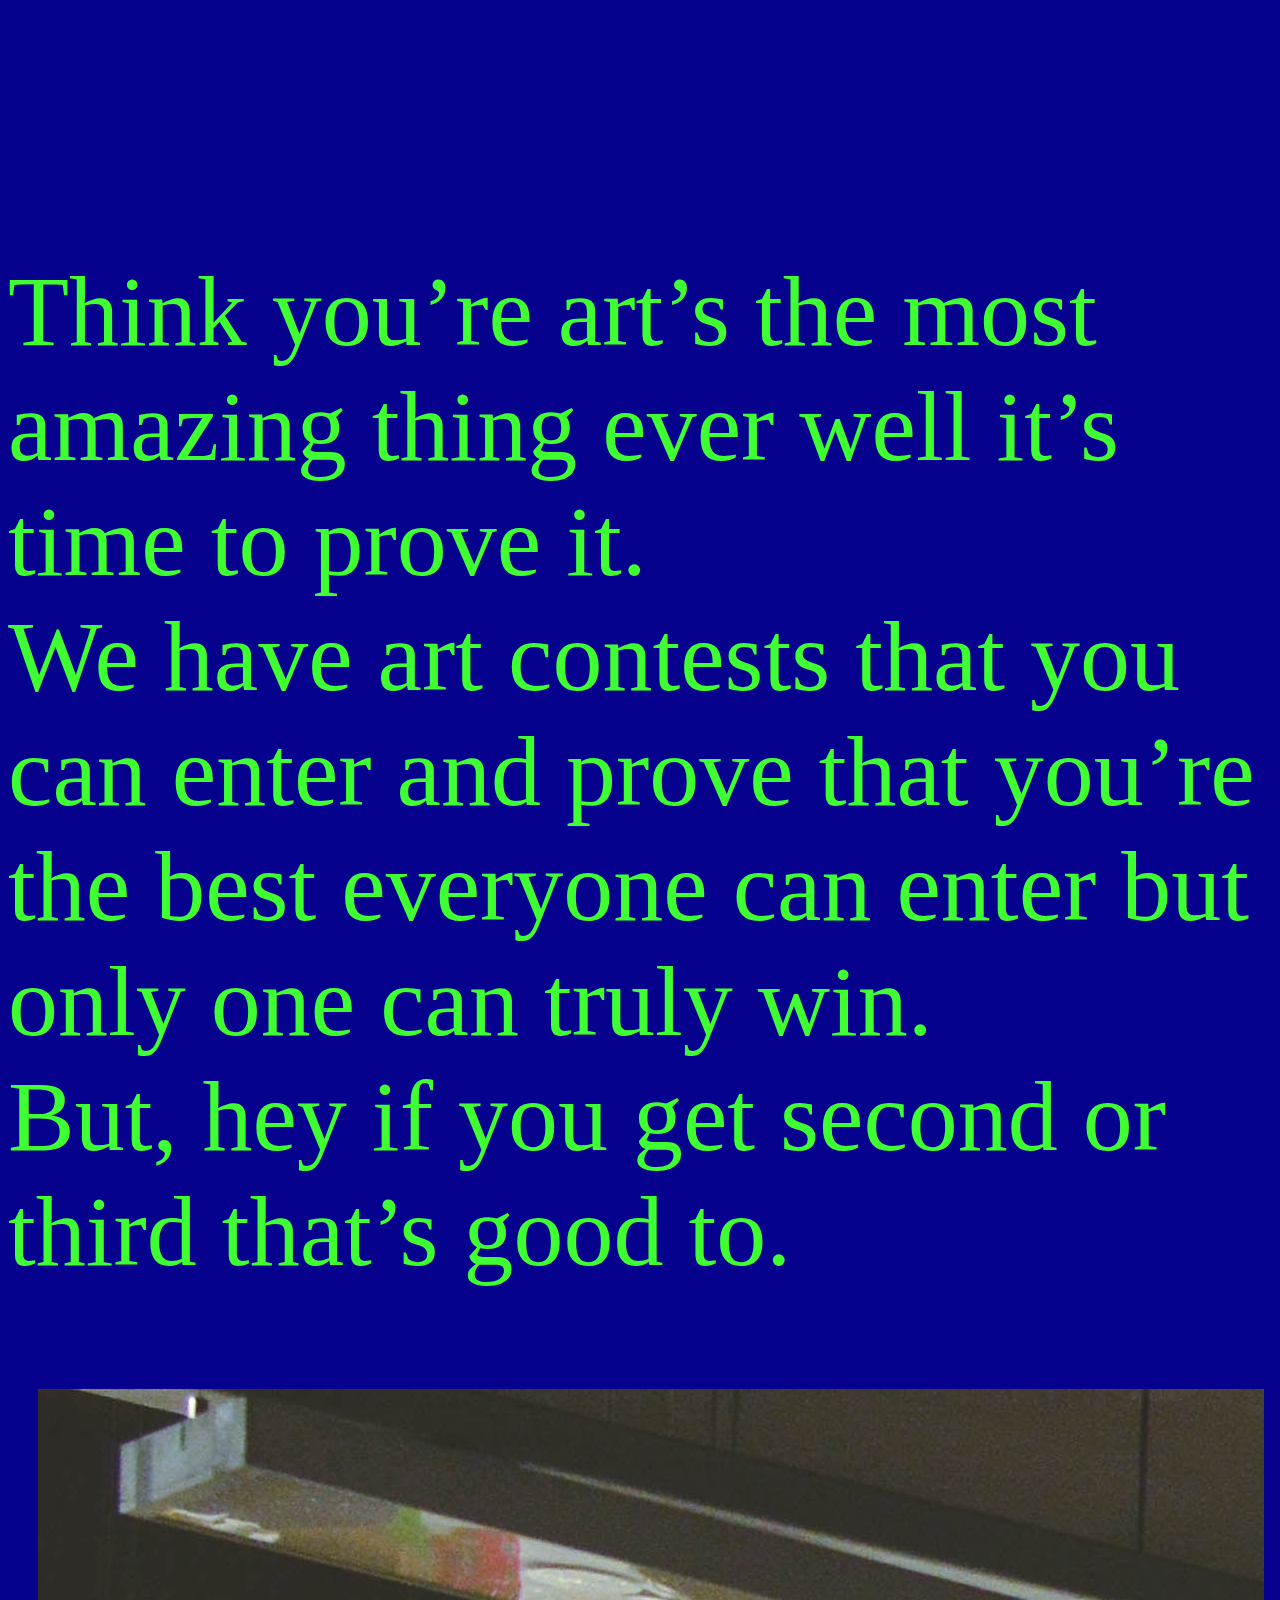
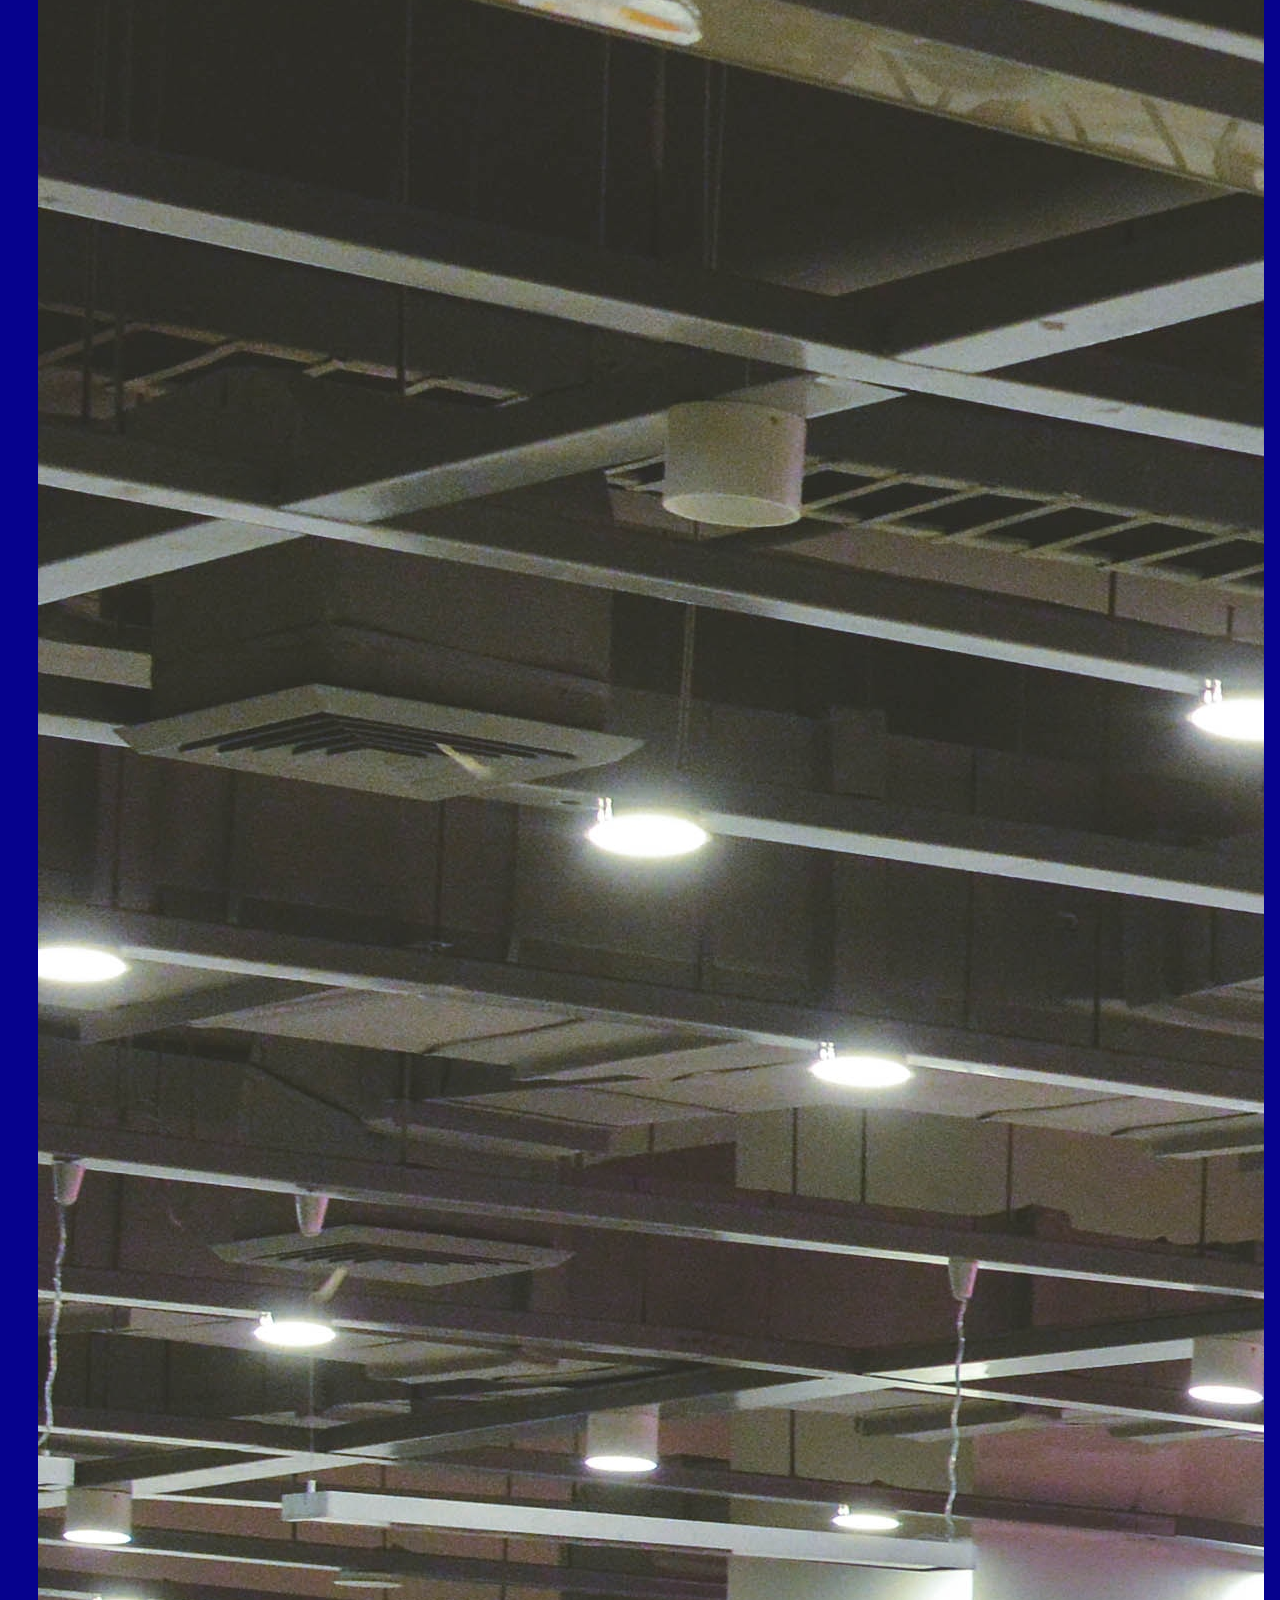
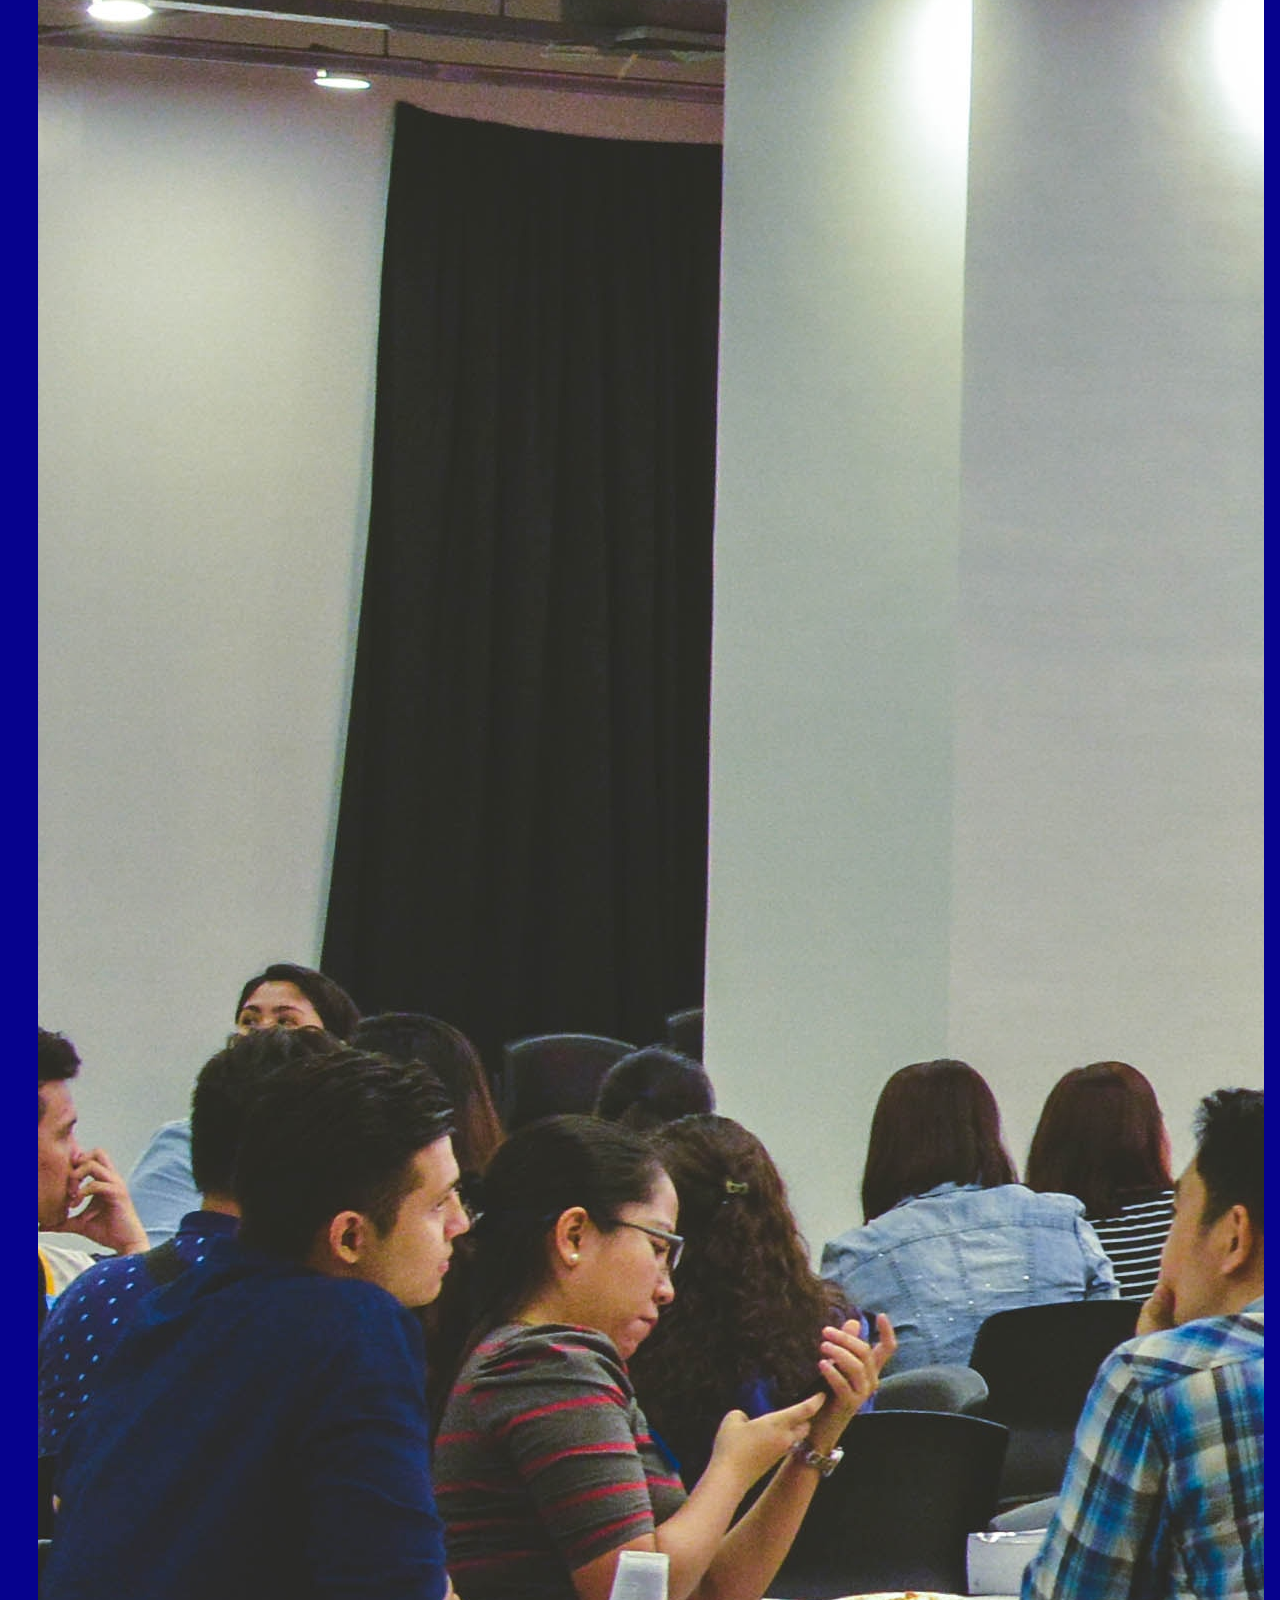
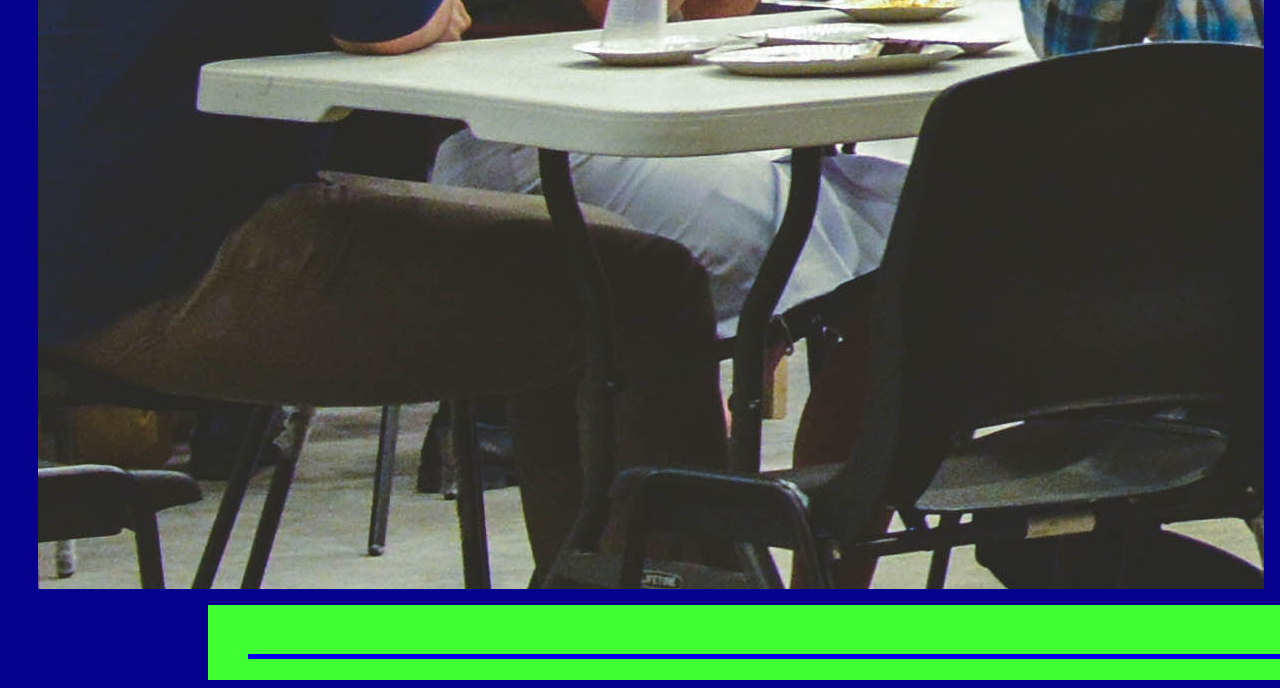
<file: events-page.html>
<!DOCTYPE html> 
<html lang = "en">
	<head>
		<title> Tech Time </title>
		<meta charset="utf-8">
		<link href="css/events.css" rel="stylesheet"/> 
	</head>
	<body>
		<!-- The header is the place where the tech time banner, search bar and other navigation tools such as tabs will go.-->
		<header>
		<!-- This Section will include a background image only. -->
		<section id="banner">
		</section>
		<nav>
		<!-- Navigation items will be placed here -->
			<ul>
				<li><a href="about-page.html">About&nbsp;&nbsp;&nbsp;&nbsp;&nbsp;&nbsp;&nbsp;&nbsp;&nbsp;&nbsp;&nbsp;&nbsp;&nbsp;&nbsp;&nbsp;&nbsp;&nbsp;&nbsp;&nbsp;&nbsp;&nbsp;&nbsp;&nbsp;&nbsp;&nbsp;&nbsp;&nbsp;&nbsp;&nbsp;&nbsp;&nbsp;&nbsp;&nbsp;&nbsp;&nbsp;&nbsp;&nbsp;&nbsp;&nbsp;&nbsp;&nbsp;&nbsp;&nbsp;&nbsp;&nbsp;&nbsp;&nbsp;&nbsp;&nbsp;&nbsp;&nbsp;&nbsp;&nbsp;&nbsp;&nbsp;&nbsp;&nbsp;&nbsp;&nbsp;&nbsp;&nbsp;&nbsp;&nbsp;&nbsp;&nbsp;&nbsp;&nbsp;&nbsp;</a></li> 
				<li><a href="purchase-page.html">Purchase&nbsp;&nbsp;&nbsp;&nbsp;&nbsp;&nbsp;&nbsp;&nbsp;&nbsp;&nbsp;&nbsp;&nbsp;&nbsp;&nbsp;&nbsp;&nbsp;&nbsp;&nbsp;&nbsp;&nbsp;&nbsp;&nbsp;&nbsp;&nbsp;&nbsp;&nbsp;&nbsp;&nbsp;&nbsp;&nbsp;&nbsp;&nbsp;&nbsp;&nbsp;&nbsp;&nbsp;&nbsp;&nbsp;&nbsp;&nbsp;&nbsp;&nbsp;&nbsp;&nbsp;&nbsp;&nbsp;&nbsp;&nbsp;&nbsp;&nbsp;&nbsp;&nbsp;&nbsp;&nbsp;&nbsp;&nbsp;&nbsp;&nbsp;&nbsp;&nbsp;&nbsp;&nbsp;&nbsp;&nbsp;&nbsp;&nbsp;&nbsp;</a></li>
				<li><a href="contact-page.html">Contact&nbsp;&nbsp;&nbsp;&nbsp;&nbsp;&nbsp;&nbsp;&nbsp;&nbsp;&nbsp;&nbsp;&nbsp;&nbsp;&nbsp;&nbsp;&nbsp;&nbsp;&nbsp;&nbsp;&nbsp;&nbsp;&nbsp;&nbsp;&nbsp;&nbsp;&nbsp;&nbsp;&nbsp;&nbsp;&nbsp;&nbsp;&nbsp;&nbsp;&nbsp;&nbsp;&nbsp;&nbsp;&nbsp;&nbsp;&nbsp;&nbsp;&nbsp;&nbsp;&nbsp;&nbsp;&nbsp;&nbsp;&nbsp;&nbsp;&nbsp;&nbsp;&nbsp;&nbsp;&nbsp;&nbsp;&nbsp;&nbsp;&nbsp;&nbsp;&nbsp;&nbsp;&nbsp;&nbsp;&nbsp;&nbsp;</a></li>
				<li><a href="#">Events&nbsp;&nbsp;&nbsp;&nbsp;&nbsp;&nbsp;&nbsp;&nbsp;&nbsp;&nbsp;&nbsp;&nbsp;&nbsp;&nbsp;&nbsp;&nbsp;&nbsp;&nbsp;&nbsp;&nbsp;&nbsp;&nbsp;&nbsp;&nbsp;&nbsp;&nbsp;&nbsp;&nbsp;&nbsp;&nbsp;&nbsp;&nbsp;&nbsp;&nbsp;&nbsp;&nbsp;&nbsp;&nbsp;&nbsp;&nbsp;&nbsp;&nbsp;&nbsp;&nbsp;&nbsp;&nbsp;&nbsp;&nbsp;&nbsp;&nbsp;&nbsp;&nbsp;&nbsp;&nbsp;&nbsp;&nbsp;&nbsp;&nbsp;&nbsp;&nbsp;&nbsp;&nbsp;&nbsp;&nbsp;&nbsp;&nbsp;&nbsp;&nbsp;&nbsp;&nbsp;&nbsp;&nbsp;&nbsp;&nbsp;&nbsp;&nbsp;&nbsp;&nbsp;&nbsp;&nbsp;&nbsp;&nbsp;&nbsp;</a></li>
				<li><a href="testimonials-page.html">Testimonials</a></li>
			</ul>
		 </nav>
		 <h1> Art Fair </h1>
		<p> We have an annual art fair where our students can showcase and celebrate and potentially sell their art. 
		<br>We believe that bringing people together helps to accelerate creative minds so what better way to do that than a art fair.
		</p>
		<section id="art-fair2">
		</section>
		<h2> Weekly Web Jams</h2>
		<p> We also have weekly web jams there you can mingle and interact with other creative minds like you make some new friends or learn more from our weekly web jams. 
		<br>Either way there are multiple  benefits to joining our weekly web jams.
		</p>
		<section id="weekly-web-jams">
		</section>
		<h3> Art Contests with Prizes </h3>
		<p> Think you’re art’s the most amazing thing ever well it’s time to prove it. 
		<br>We have art contests that you can enter and prove that you’re the best everyone can enter but only one can truly win.
        <br>But, hey if you get second or third that’s good to.
		</p>
		<section id="events">
		</section>
	 </header>
	 <Nav>
	 <ul>
	 <li><a href="index.html">&nbsp;&nbsp;&nbsp;&nbsp;&nbsp;&nbsp;&nbsp;&nbsp;&nbsp;&nbsp;&nbsp;&nbsp;&nbsp;&nbsp;&nbsp;&nbsp;&nbsp;&nbsp;&nbsp;&nbsp;&nbsp;&nbsp;&nbsp;&nbsp;&nbsp;&nbsp;&nbsp;&nbsp;&nbsp;&nbsp;&nbsp;&nbsp;&nbsp;&nbsp;&nbsp;&nbsp;&nbsp;&nbsp;&nbsp;&nbsp;&nbsp;&nbsp;&nbsp;&nbsp;&nbsp;&nbsp;&nbsp;&nbsp;&nbsp;&nbsp;&nbsp;&nbsp;&nbsp;&nbsp;&nbsp;&nbsp;&nbsp;&nbsp;&nbsp;&nbsp;&nbsp;&nbsp;&nbsp;&nbsp;&nbsp;&nbsp;&nbsp;&nbsp;&nbsp;&nbsp;&nbsp;&nbsp;&nbsp;&nbsp;&nbsp;&nbsp;&nbsp;&nbsp;&nbsp;&nbsp;&nbsp;&nbsp;&nbsp;&nbsp;&nbsp;&nbsp;&nbsp;&nbsp;&nbsp;&nbsp;&nbsp;&nbsp;&nbsp;&nbsp;&nbsp;&nbsp;&nbsp;&nbsp;&nbsp;&nbsp;&nbsp;&nbsp;&nbsp;&nbsp;&nbsp;&nbsp;&nbsp;&nbsp;&nbsp;&nbsp;&nbsp;&nbsp;&nbsp;&nbsp;&nbsp;&nbsp;&nbsp;&nbsp;&nbsp;&nbsp;&nbsp;&nbsp;&nbsp;&nbsp;&nbsp;&nbsp;&nbsp;&nbsp;&nbsp;&nbsp;&nbsp;&nbsp;&nbsp;&nbsp;&nbsp;&nbsp;&nbsp;&nbsp;&nbsp;&nbsp;&nbsp;&nbsp;&nbsp;&nbsp;&nbsp;&nbsp;&nbsp;&nbsp;&nbsp;&nbsp;&nbsp;&nbsp;&nbsp;&nbsp;&nbsp;&nbsp;&nbsp;&nbsp;&nbsp;&nbsp;&nbsp;&nbsp;&nbsp;&nbsp;&nbsp;&nbsp;&nbsp;&nbsp;&nbsp;&nbsp;&nbsp;&nbsp;&nbsp;&nbsp;&nbsp;&nbsp;&nbsp;&nbsp;&nbsp;Home&nbsp;&nbsp;&nbsp;&nbsp;&nbsp;&nbsp;&nbsp;&nbsp;&nbsp;&nbsp;&nbsp;&nbsp;&nbsp;&nbsp;&nbsp;&nbsp;&nbsp;&nbsp;&nbsp;&nbsp;&nbsp;&nbsp;&nbsp;&nbsp;&nbsp;&nbsp;&nbsp;&nbsp;&nbsp;&nbsp;&nbsp;&nbsp;&nbsp;&nbsp;&nbsp;&nbsp;&nbsp;&nbsp;&nbsp;&nbsp;&nbsp;&nbsp;&nbsp;&nbsp;&nbsp;&nbsp;&nbsp;&nbsp;&nbsp;&nbsp;&nbsp;&nbsp;&nbsp;&nbsp;&nbsp;&nbsp;&nbsp;&nbsp;&nbsp;&nbsp;&nbsp;&nbsp;&nbsp;&nbsp;&nbsp;&nbsp;&nbsp;&nbsp;</a></li> 
	 </ul>
	 </Nav>
  </body>
</html>
</file>
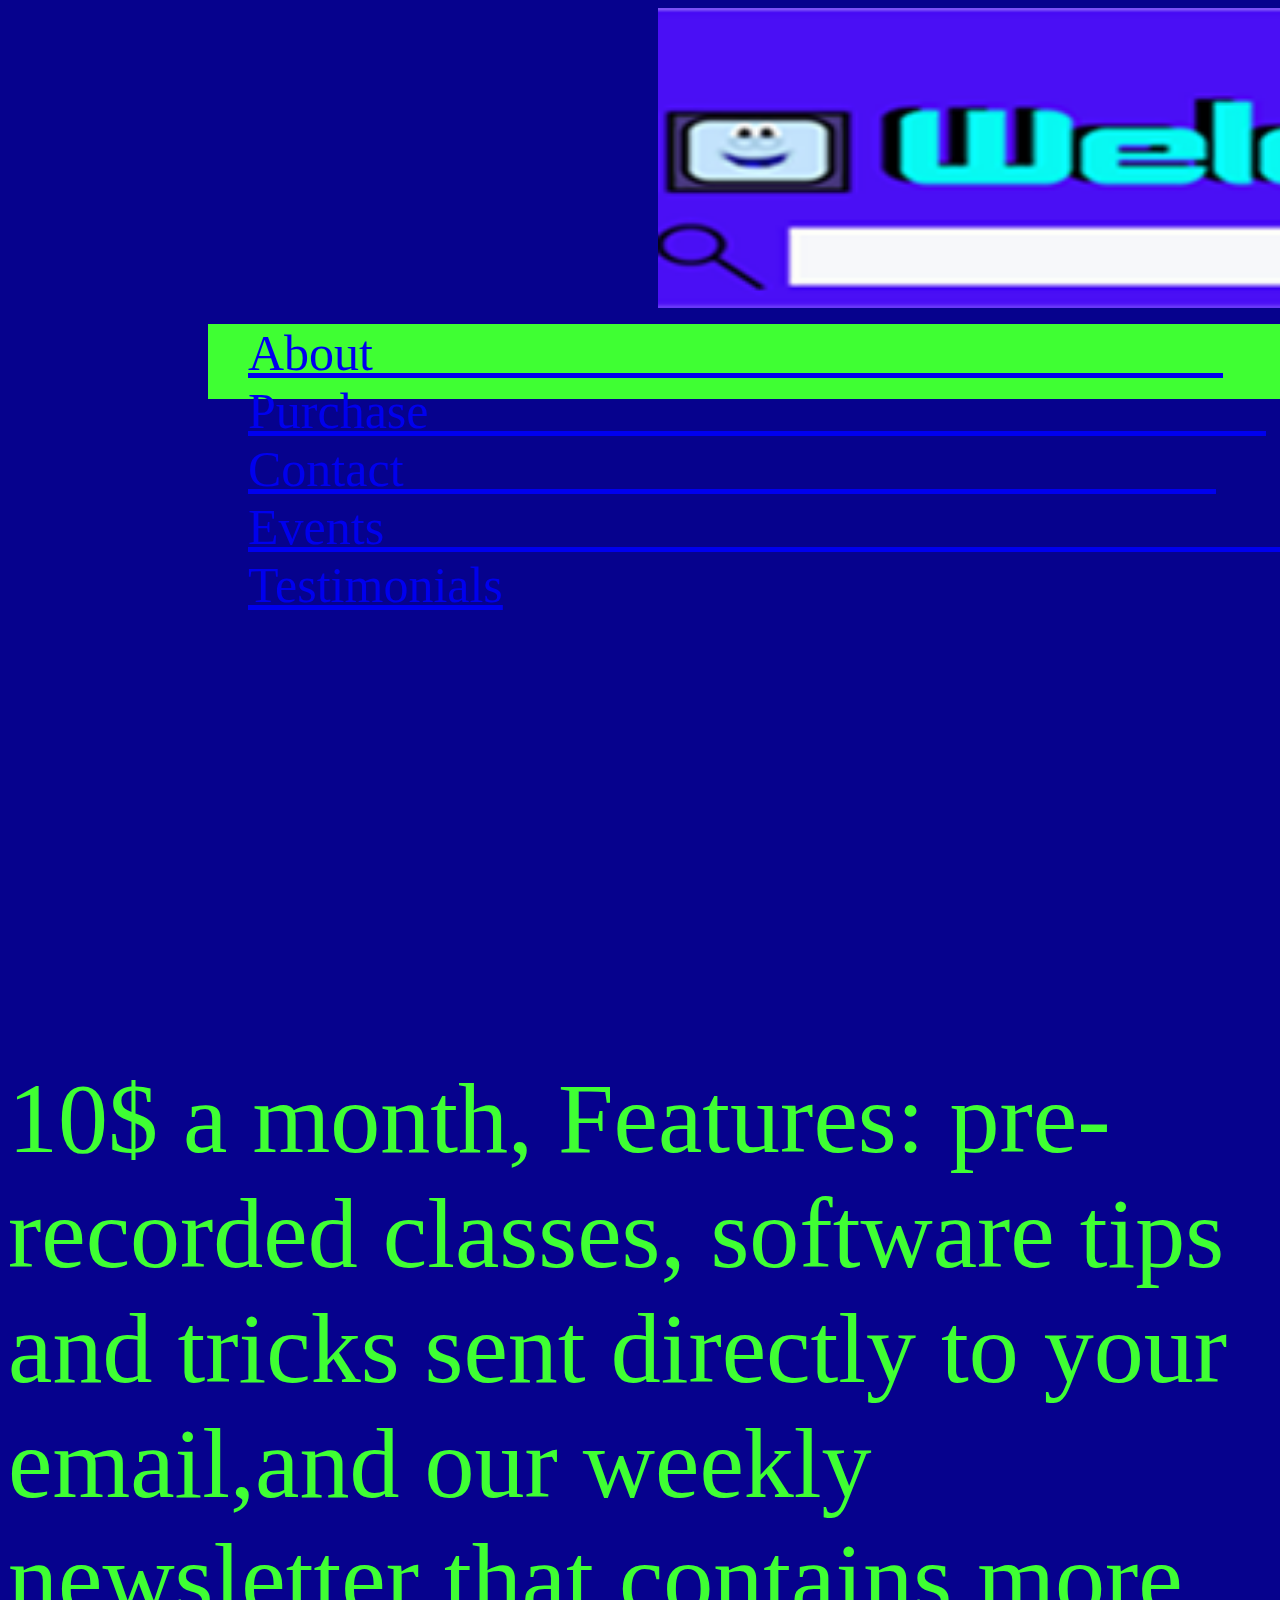
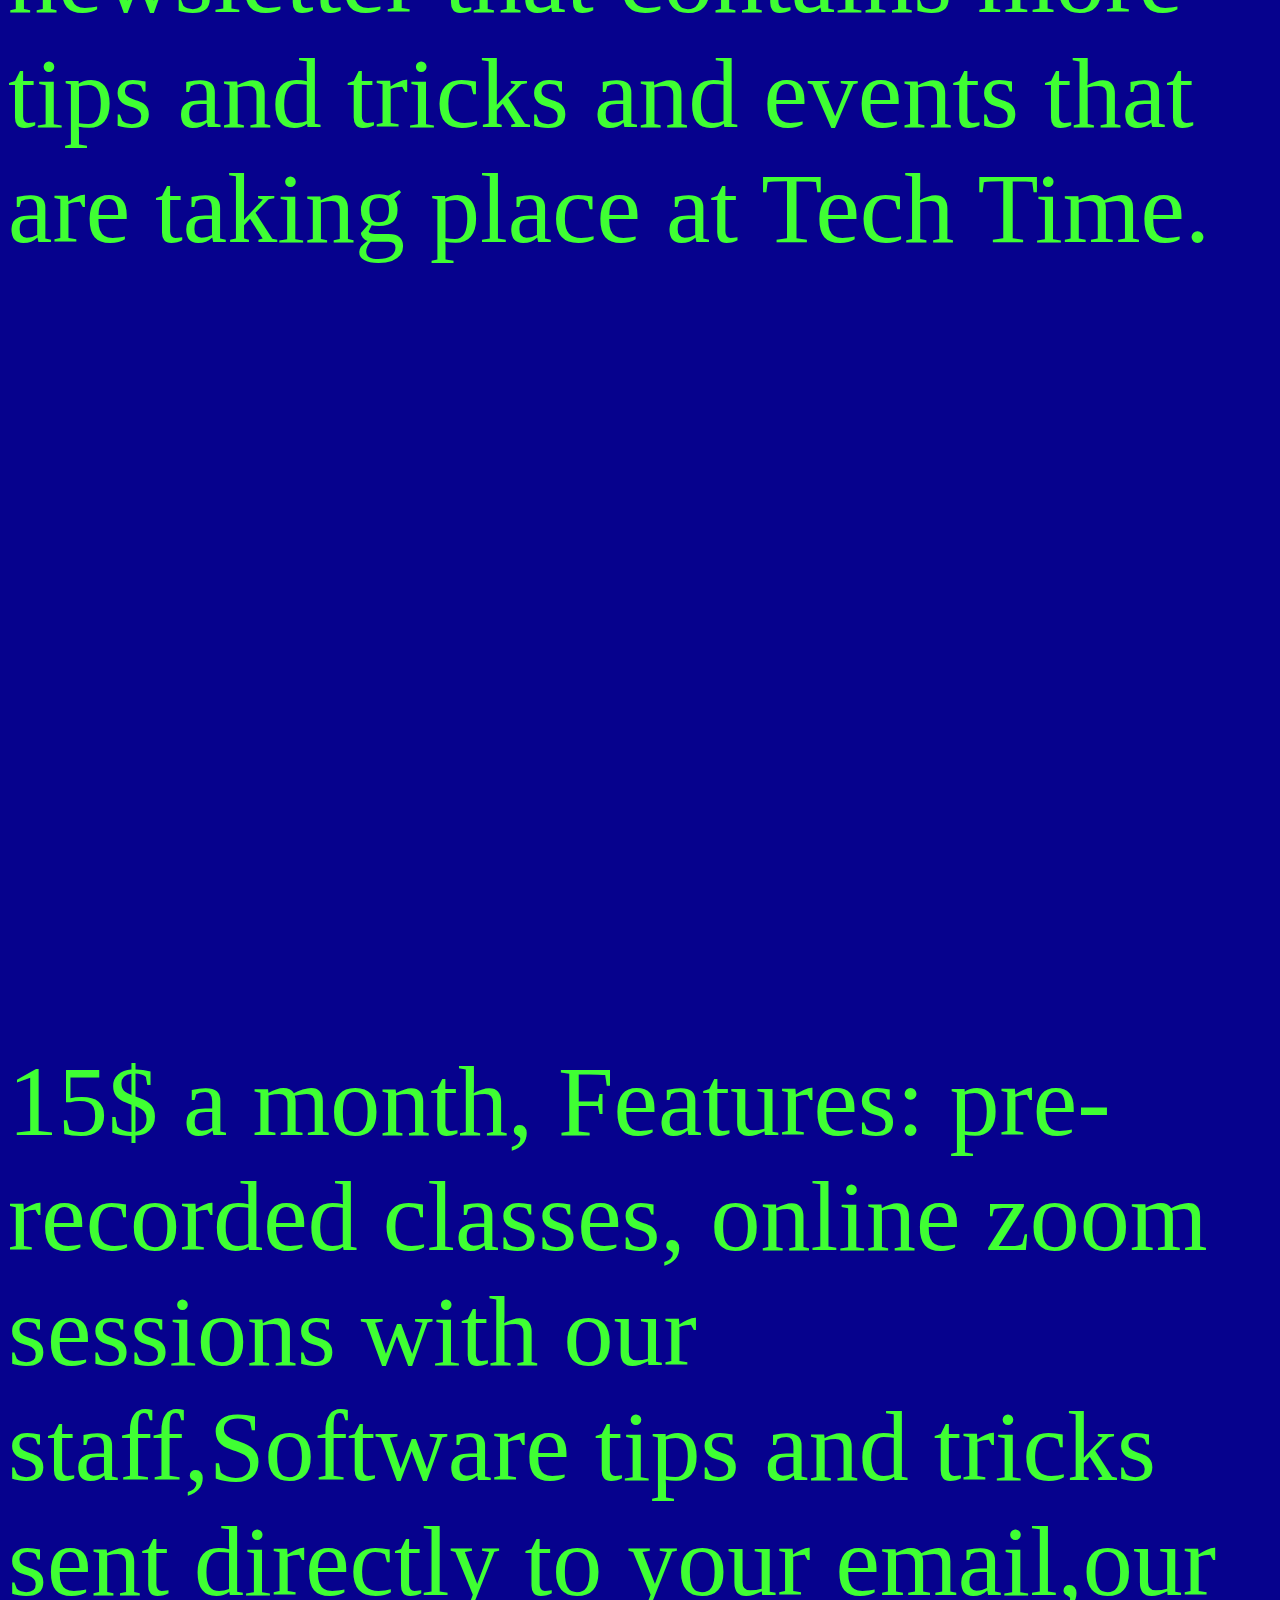
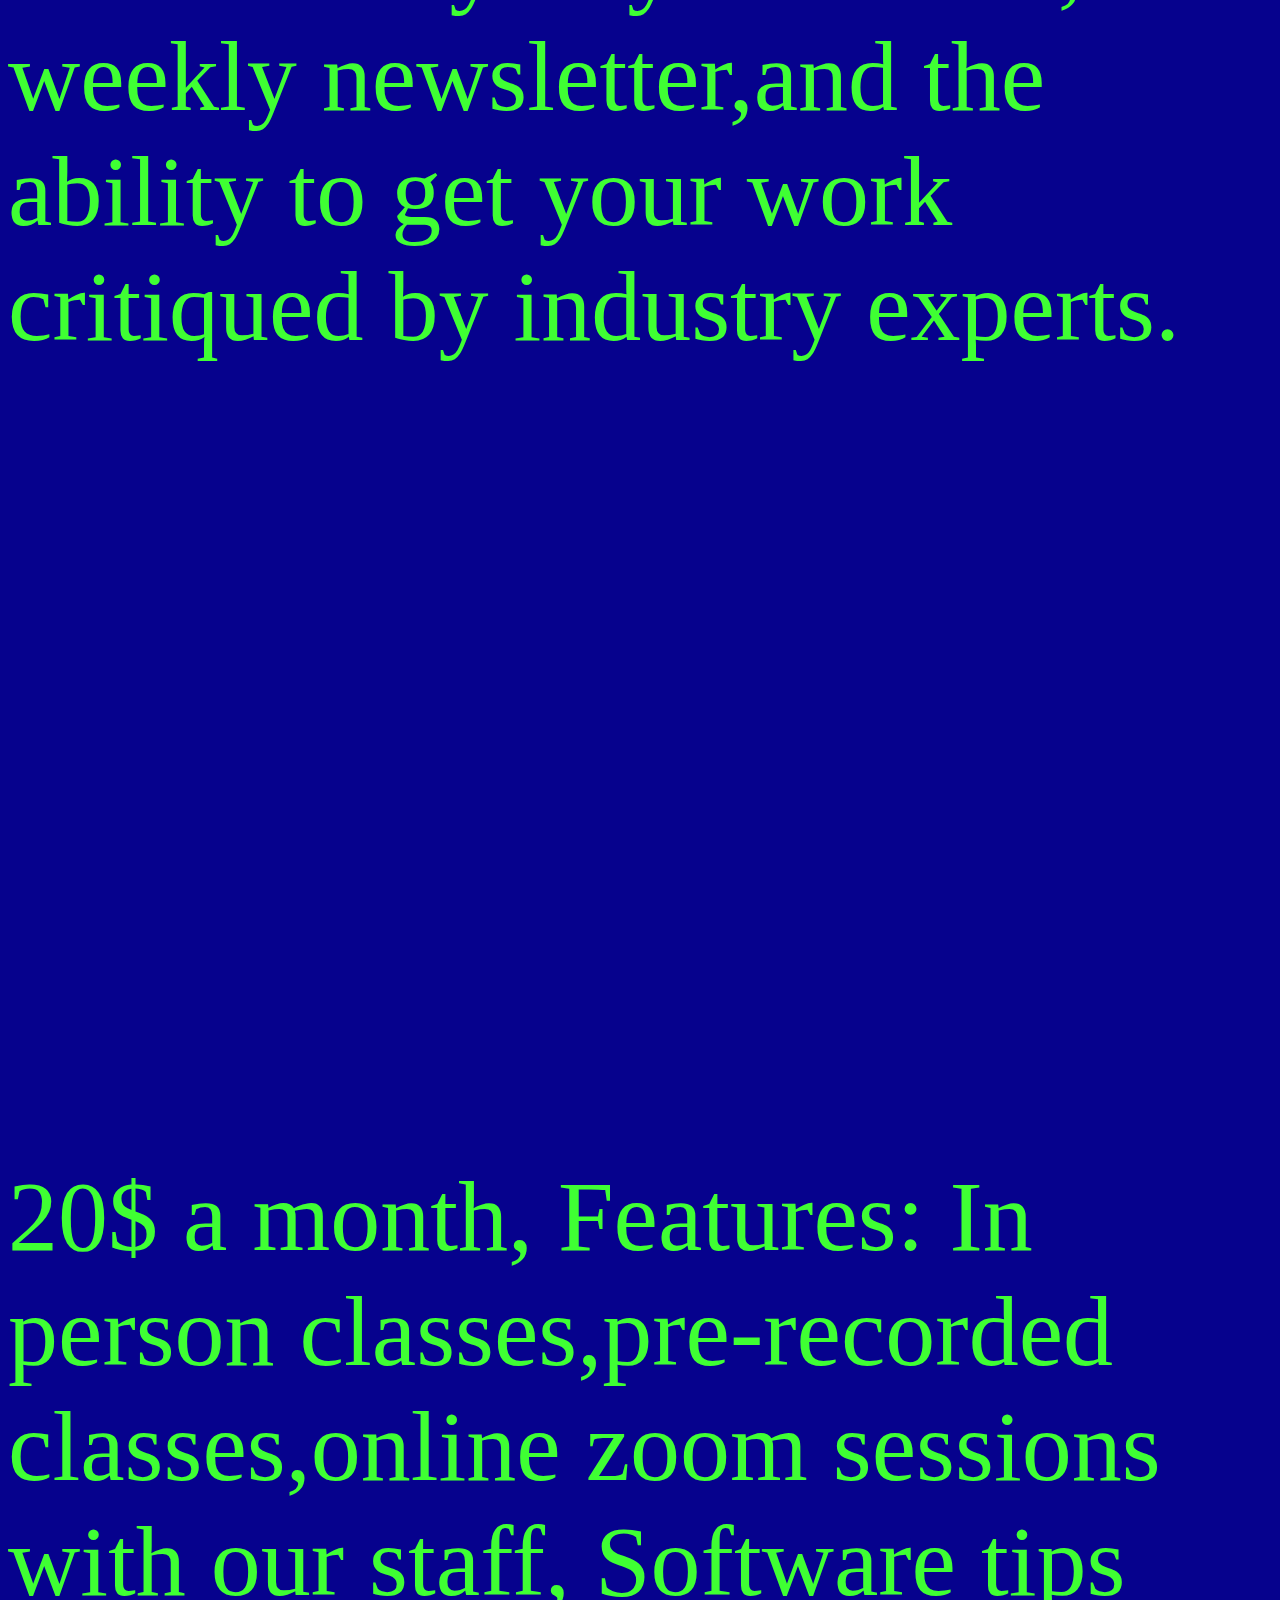
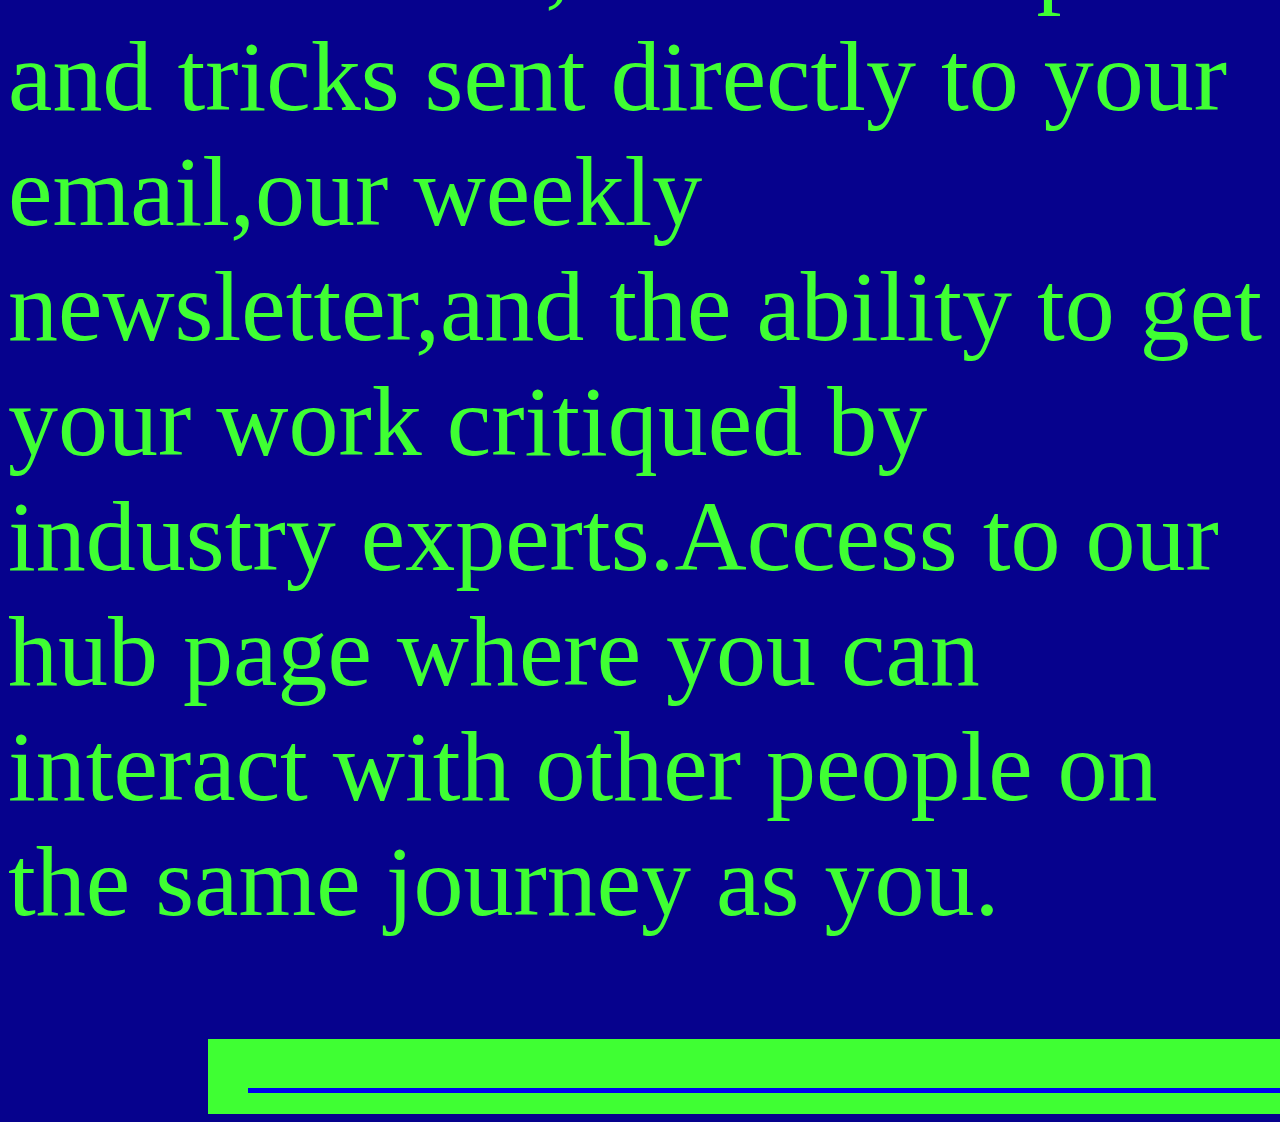
<file: purchase-page.html>
<!DOCTYPE html> 
<html lang = "en">
	<head>
		<title> Tech Time </title>
		<meta charset="utf-8">
		<link href="css/purchase-page.css" rel="stylesheet"/> 
	</head>
	<body>
		<!-- The header is the place where the tech time banner, search bar and other navigation tools such as tabs will go.-->
		<header>
		<!-- This Section will include a background image only. -->
		<section id="banner">
		</section>
		<nav>
		<!-- Navigation items will be placed here -->
			<ul>
				<li><a href="about-page.html">About&nbsp;&nbsp;&nbsp;&nbsp;&nbsp;&nbsp;&nbsp;&nbsp;&nbsp;&nbsp;&nbsp;&nbsp;&nbsp;&nbsp;&nbsp;&nbsp;&nbsp;&nbsp;&nbsp;&nbsp;&nbsp;&nbsp;&nbsp;&nbsp;&nbsp;&nbsp;&nbsp;&nbsp;&nbsp;&nbsp;&nbsp;&nbsp;&nbsp;&nbsp;&nbsp;&nbsp;&nbsp;&nbsp;&nbsp;&nbsp;&nbsp;&nbsp;&nbsp;&nbsp;&nbsp;&nbsp;&nbsp;&nbsp;&nbsp;&nbsp;&nbsp;&nbsp;&nbsp;&nbsp;&nbsp;&nbsp;&nbsp;&nbsp;&nbsp;&nbsp;&nbsp;&nbsp;&nbsp;&nbsp;&nbsp;&nbsp;&nbsp;&nbsp;</a></li> 
				<li><a href="#">Purchase&nbsp;&nbsp;&nbsp;&nbsp;&nbsp;&nbsp;&nbsp;&nbsp;&nbsp;&nbsp;&nbsp;&nbsp;&nbsp;&nbsp;&nbsp;&nbsp;&nbsp;&nbsp;&nbsp;&nbsp;&nbsp;&nbsp;&nbsp;&nbsp;&nbsp;&nbsp;&nbsp;&nbsp;&nbsp;&nbsp;&nbsp;&nbsp;&nbsp;&nbsp;&nbsp;&nbsp;&nbsp;&nbsp;&nbsp;&nbsp;&nbsp;&nbsp;&nbsp;&nbsp;&nbsp;&nbsp;&nbsp;&nbsp;&nbsp;&nbsp;&nbsp;&nbsp;&nbsp;&nbsp;&nbsp;&nbsp;&nbsp;&nbsp;&nbsp;&nbsp;&nbsp;&nbsp;&nbsp;&nbsp;&nbsp;&nbsp;&nbsp;</a></li>
				<li><a href="contact-page.html">Contact&nbsp;&nbsp;&nbsp;&nbsp;&nbsp;&nbsp;&nbsp;&nbsp;&nbsp;&nbsp;&nbsp;&nbsp;&nbsp;&nbsp;&nbsp;&nbsp;&nbsp;&nbsp;&nbsp;&nbsp;&nbsp;&nbsp;&nbsp;&nbsp;&nbsp;&nbsp;&nbsp;&nbsp;&nbsp;&nbsp;&nbsp;&nbsp;&nbsp;&nbsp;&nbsp;&nbsp;&nbsp;&nbsp;&nbsp;&nbsp;&nbsp;&nbsp;&nbsp;&nbsp;&nbsp;&nbsp;&nbsp;&nbsp;&nbsp;&nbsp;&nbsp;&nbsp;&nbsp;&nbsp;&nbsp;&nbsp;&nbsp;&nbsp;&nbsp;&nbsp;&nbsp;&nbsp;&nbsp;&nbsp;&nbsp;</a></li>
				<li><a href="events-page.html">Events&nbsp;&nbsp;&nbsp;&nbsp;&nbsp;&nbsp;&nbsp;&nbsp;&nbsp;&nbsp;&nbsp;&nbsp;&nbsp;&nbsp;&nbsp;&nbsp;&nbsp;&nbsp;&nbsp;&nbsp;&nbsp;&nbsp;&nbsp;&nbsp;&nbsp;&nbsp;&nbsp;&nbsp;&nbsp;&nbsp;&nbsp;&nbsp;&nbsp;&nbsp;&nbsp;&nbsp;&nbsp;&nbsp;&nbsp;&nbsp;&nbsp;&nbsp;&nbsp;&nbsp;&nbsp;&nbsp;&nbsp;&nbsp;&nbsp;&nbsp;&nbsp;&nbsp;&nbsp;&nbsp;&nbsp;&nbsp;&nbsp;&nbsp;&nbsp;&nbsp;&nbsp;&nbsp;&nbsp;&nbsp;&nbsp;&nbsp;&nbsp;&nbsp;&nbsp;&nbsp;&nbsp;&nbsp;&nbsp;&nbsp;&nbsp;&nbsp;&nbsp;&nbsp;&nbsp;&nbsp;&nbsp;&nbsp;&nbsp;</a></li>
				<li><a href="testimonials-page">Testimonials</a></li>
			</ul>
		 </nav>
		 <section id="ten-dollars">
		</section>
		 <h1>Beginner package</h1>
		<p>10$ a month, Features: pre-recorded classes, software tips and tricks sent directly to your email,and our weekly newsletter that contains more tips and tricks and events that are taking place at Tech Time.
		</p>
		<section id="fifteen-dollars">
		</section>
		<h2> Intermediate Package</h2>
		<p> 15$ a month, Features: pre-recorded classes, online zoom sessions with our staff,Software tips and tricks sent directly to your email,our weekly newsletter,and the ability to get your work critiqued by industry experts.
		</p>
		<section id="twenty-dollars">
		</section>
		<h3> Expert Package </h3>
		<p> 20$ a month, Features: In person classes,pre-recorded classes,online zoom sessions with our staff, Software tips and tricks sent directly to your email,our weekly newsletter,and the ability to get your work critiqued by industry experts.Access to our hub page where you can interact with other people on the same journey as you. 
		</p>
	 </header>
	 <Nav>
	 <ul>
	 <li><a href="index.html">&nbsp;&nbsp;&nbsp;&nbsp;&nbsp;&nbsp;&nbsp;&nbsp;&nbsp;&nbsp;&nbsp;&nbsp;&nbsp;&nbsp;&nbsp;&nbsp;&nbsp;&nbsp;&nbsp;&nbsp;&nbsp;&nbsp;&nbsp;&nbsp;&nbsp;&nbsp;&nbsp;&nbsp;&nbsp;&nbsp;&nbsp;&nbsp;&nbsp;&nbsp;&nbsp;&nbsp;&nbsp;&nbsp;&nbsp;&nbsp;&nbsp;&nbsp;&nbsp;&nbsp;&nbsp;&nbsp;&nbsp;&nbsp;&nbsp;&nbsp;&nbsp;&nbsp;&nbsp;&nbsp;&nbsp;&nbsp;&nbsp;&nbsp;&nbsp;&nbsp;&nbsp;&nbsp;&nbsp;&nbsp;&nbsp;&nbsp;&nbsp;&nbsp;&nbsp;&nbsp;&nbsp;&nbsp;&nbsp;&nbsp;&nbsp;&nbsp;&nbsp;&nbsp;&nbsp;&nbsp;&nbsp;&nbsp;&nbsp;&nbsp;&nbsp;&nbsp;&nbsp;&nbsp;&nbsp;&nbsp;&nbsp;&nbsp;&nbsp;&nbsp;&nbsp;&nbsp;&nbsp;&nbsp;&nbsp;&nbsp;&nbsp;&nbsp;&nbsp;&nbsp;&nbsp;&nbsp;&nbsp;&nbsp;&nbsp;&nbsp;&nbsp;&nbsp;&nbsp;&nbsp;&nbsp;&nbsp;&nbsp;&nbsp;&nbsp;&nbsp;&nbsp;&nbsp;&nbsp;&nbsp;&nbsp;&nbsp;&nbsp;&nbsp;&nbsp;&nbsp;&nbsp;&nbsp;&nbsp;&nbsp;&nbsp;&nbsp;&nbsp;&nbsp;&nbsp;&nbsp;&nbsp;&nbsp;&nbsp;&nbsp;&nbsp;&nbsp;&nbsp;&nbsp;&nbsp;&nbsp;&nbsp;&nbsp;&nbsp;&nbsp;&nbsp;&nbsp;&nbsp;&nbsp;&nbsp;&nbsp;&nbsp;&nbsp;&nbsp;&nbsp;&nbsp;&nbsp;&nbsp;&nbsp;&nbsp;&nbsp;&nbsp;&nbsp;&nbsp;&nbsp;&nbsp;&nbsp;&nbsp;&nbsp;&nbsp;Home&nbsp;&nbsp;&nbsp;&nbsp;&nbsp;&nbsp;&nbsp;&nbsp;&nbsp;&nbsp;&nbsp;&nbsp;&nbsp;&nbsp;&nbsp;&nbsp;&nbsp;&nbsp;&nbsp;&nbsp;&nbsp;&nbsp;&nbsp;&nbsp;&nbsp;&nbsp;&nbsp;&nbsp;&nbsp;&nbsp;&nbsp;&nbsp;&nbsp;&nbsp;&nbsp;&nbsp;&nbsp;&nbsp;&nbsp;&nbsp;&nbsp;&nbsp;&nbsp;&nbsp;&nbsp;&nbsp;&nbsp;&nbsp;&nbsp;&nbsp;&nbsp;&nbsp;&nbsp;&nbsp;&nbsp;&nbsp;&nbsp;&nbsp;&nbsp;&nbsp;&nbsp;&nbsp;&nbsp;&nbsp;&nbsp;&nbsp;&nbsp;&nbsp;</a></li> 
	 </ul>
	 </Nav>
  </body>
</html>
</file>
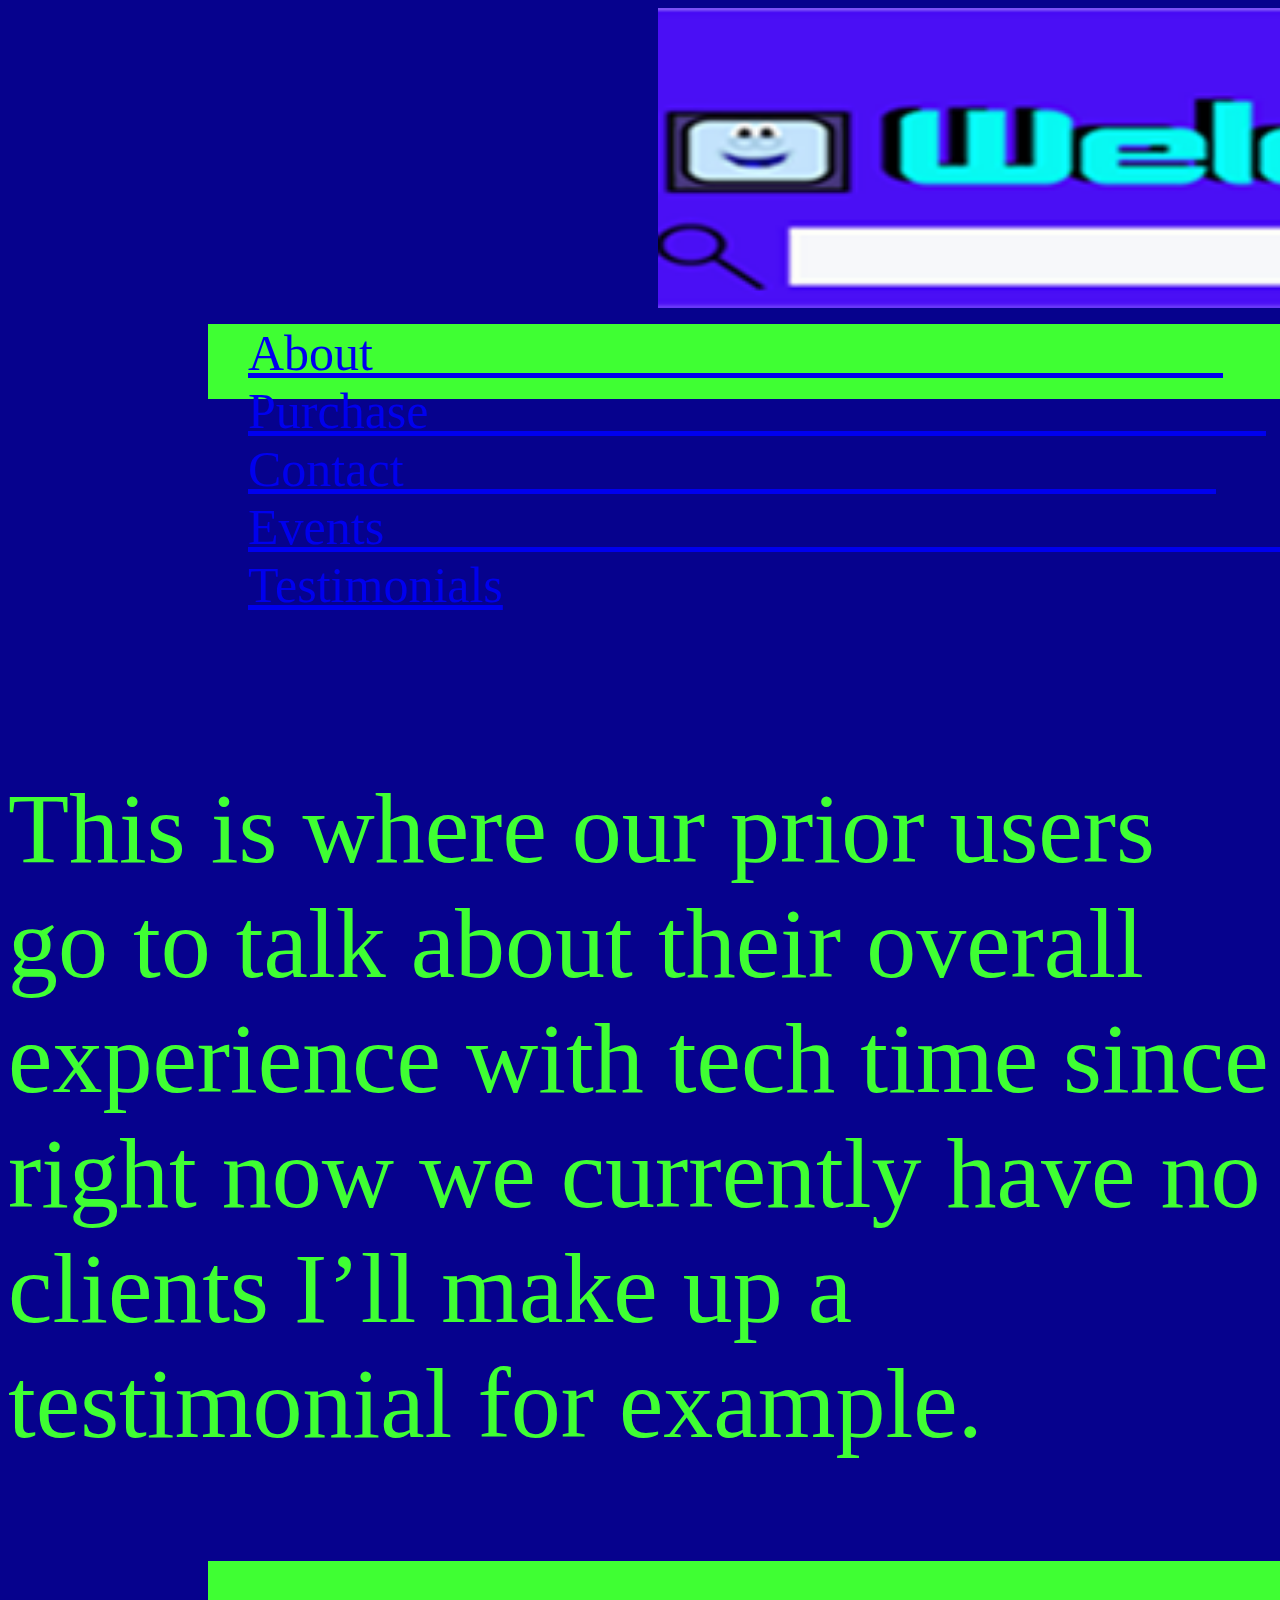
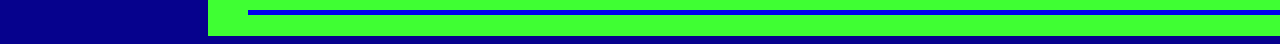
<file: testimonials-page.html>
<!DOCTYPE html> 
<html lang = "en">
	<head>
		<title> Tech Time </title>
		<meta charset="utf-8">
		<link href="css/testimonials.css" rel="stylesheet"/> 
	</head>
	<body>
		<!-- The header is the place where the tech time banner, search bar and other navigation tools such as tabs will go.-->
		<header>
		<!-- This Section will include a background image only. -->
		<section id="banner">
		</section>
		<nav>
		<!-- Navigation items will be placed here -->
			<ul>
				<li><a href="about-page.html">About&nbsp;&nbsp;&nbsp;&nbsp;&nbsp;&nbsp;&nbsp;&nbsp;&nbsp;&nbsp;&nbsp;&nbsp;&nbsp;&nbsp;&nbsp;&nbsp;&nbsp;&nbsp;&nbsp;&nbsp;&nbsp;&nbsp;&nbsp;&nbsp;&nbsp;&nbsp;&nbsp;&nbsp;&nbsp;&nbsp;&nbsp;&nbsp;&nbsp;&nbsp;&nbsp;&nbsp;&nbsp;&nbsp;&nbsp;&nbsp;&nbsp;&nbsp;&nbsp;&nbsp;&nbsp;&nbsp;&nbsp;&nbsp;&nbsp;&nbsp;&nbsp;&nbsp;&nbsp;&nbsp;&nbsp;&nbsp;&nbsp;&nbsp;&nbsp;&nbsp;&nbsp;&nbsp;&nbsp;&nbsp;&nbsp;&nbsp;&nbsp;&nbsp;</a></li> 
				<li><a href="purchase-page.html">Purchase&nbsp;&nbsp;&nbsp;&nbsp;&nbsp;&nbsp;&nbsp;&nbsp;&nbsp;&nbsp;&nbsp;&nbsp;&nbsp;&nbsp;&nbsp;&nbsp;&nbsp;&nbsp;&nbsp;&nbsp;&nbsp;&nbsp;&nbsp;&nbsp;&nbsp;&nbsp;&nbsp;&nbsp;&nbsp;&nbsp;&nbsp;&nbsp;&nbsp;&nbsp;&nbsp;&nbsp;&nbsp;&nbsp;&nbsp;&nbsp;&nbsp;&nbsp;&nbsp;&nbsp;&nbsp;&nbsp;&nbsp;&nbsp;&nbsp;&nbsp;&nbsp;&nbsp;&nbsp;&nbsp;&nbsp;&nbsp;&nbsp;&nbsp;&nbsp;&nbsp;&nbsp;&nbsp;&nbsp;&nbsp;&nbsp;&nbsp;&nbsp;</a></li>
				<li><a href="contact-page.html">Contact&nbsp;&nbsp;&nbsp;&nbsp;&nbsp;&nbsp;&nbsp;&nbsp;&nbsp;&nbsp;&nbsp;&nbsp;&nbsp;&nbsp;&nbsp;&nbsp;&nbsp;&nbsp;&nbsp;&nbsp;&nbsp;&nbsp;&nbsp;&nbsp;&nbsp;&nbsp;&nbsp;&nbsp;&nbsp;&nbsp;&nbsp;&nbsp;&nbsp;&nbsp;&nbsp;&nbsp;&nbsp;&nbsp;&nbsp;&nbsp;&nbsp;&nbsp;&nbsp;&nbsp;&nbsp;&nbsp;&nbsp;&nbsp;&nbsp;&nbsp;&nbsp;&nbsp;&nbsp;&nbsp;&nbsp;&nbsp;&nbsp;&nbsp;&nbsp;&nbsp;&nbsp;&nbsp;&nbsp;&nbsp;&nbsp;</a></li>
				<li><a href="events-page.html">Events&nbsp;&nbsp;&nbsp;&nbsp;&nbsp;&nbsp;&nbsp;&nbsp;&nbsp;&nbsp;&nbsp;&nbsp;&nbsp;&nbsp;&nbsp;&nbsp;&nbsp;&nbsp;&nbsp;&nbsp;&nbsp;&nbsp;&nbsp;&nbsp;&nbsp;&nbsp;&nbsp;&nbsp;&nbsp;&nbsp;&nbsp;&nbsp;&nbsp;&nbsp;&nbsp;&nbsp;&nbsp;&nbsp;&nbsp;&nbsp;&nbsp;&nbsp;&nbsp;&nbsp;&nbsp;&nbsp;&nbsp;&nbsp;&nbsp;&nbsp;&nbsp;&nbsp;&nbsp;&nbsp;&nbsp;&nbsp;&nbsp;&nbsp;&nbsp;&nbsp;&nbsp;&nbsp;&nbsp;&nbsp;&nbsp;&nbsp;&nbsp;&nbsp;&nbsp;&nbsp;&nbsp;&nbsp;&nbsp;&nbsp;&nbsp;&nbsp;&nbsp;&nbsp;&nbsp;&nbsp;&nbsp;&nbsp;&nbsp;</a></li>
				<li><a href="#">Testimonials</a></li>
			</ul>
		 </nav>
		 <h1>Testimonials</h1>
		<p>This is where our prior users go to talk about their overall experience with tech time since right now we currently have no clients I’ll make up a testimonial for example.
		</p>
	 </header>
	 <Nav>
	 <ul>
	 <li><a href="index.html">&nbsp;&nbsp;&nbsp;&nbsp;&nbsp;&nbsp;&nbsp;&nbsp;&nbsp;&nbsp;&nbsp;&nbsp;&nbsp;&nbsp;&nbsp;&nbsp;&nbsp;&nbsp;&nbsp;&nbsp;&nbsp;&nbsp;&nbsp;&nbsp;&nbsp;&nbsp;&nbsp;&nbsp;&nbsp;&nbsp;&nbsp;&nbsp;&nbsp;&nbsp;&nbsp;&nbsp;&nbsp;&nbsp;&nbsp;&nbsp;&nbsp;&nbsp;&nbsp;&nbsp;&nbsp;&nbsp;&nbsp;&nbsp;&nbsp;&nbsp;&nbsp;&nbsp;&nbsp;&nbsp;&nbsp;&nbsp;&nbsp;&nbsp;&nbsp;&nbsp;&nbsp;&nbsp;&nbsp;&nbsp;&nbsp;&nbsp;&nbsp;&nbsp;&nbsp;&nbsp;&nbsp;&nbsp;&nbsp;&nbsp;&nbsp;&nbsp;&nbsp;&nbsp;&nbsp;&nbsp;&nbsp;&nbsp;&nbsp;&nbsp;&nbsp;&nbsp;&nbsp;&nbsp;&nbsp;&nbsp;&nbsp;&nbsp;&nbsp;&nbsp;&nbsp;&nbsp;&nbsp;&nbsp;&nbsp;&nbsp;&nbsp;&nbsp;&nbsp;&nbsp;&nbsp;&nbsp;&nbsp;&nbsp;&nbsp;&nbsp;&nbsp;&nbsp;&nbsp;&nbsp;&nbsp;&nbsp;&nbsp;&nbsp;&nbsp;&nbsp;&nbsp;&nbsp;&nbsp;&nbsp;&nbsp;&nbsp;&nbsp;&nbsp;&nbsp;&nbsp;&nbsp;&nbsp;&nbsp;&nbsp;&nbsp;&nbsp;&nbsp;&nbsp;&nbsp;&nbsp;&nbsp;&nbsp;&nbsp;&nbsp;&nbsp;&nbsp;&nbsp;&nbsp;&nbsp;&nbsp;&nbsp;&nbsp;&nbsp;&nbsp;&nbsp;&nbsp;&nbsp;&nbsp;&nbsp;&nbsp;&nbsp;&nbsp;&nbsp;&nbsp;&nbsp;&nbsp;&nbsp;&nbsp;&nbsp;&nbsp;&nbsp;&nbsp;&nbsp;&nbsp;&nbsp;&nbsp;&nbsp;&nbsp;&nbsp;Home&nbsp;&nbsp;&nbsp;&nbsp;&nbsp;&nbsp;&nbsp;&nbsp;&nbsp;&nbsp;&nbsp;&nbsp;&nbsp;&nbsp;&nbsp;&nbsp;&nbsp;&nbsp;&nbsp;&nbsp;&nbsp;&nbsp;&nbsp;&nbsp;&nbsp;&nbsp;&nbsp;&nbsp;&nbsp;&nbsp;&nbsp;&nbsp;&nbsp;&nbsp;&nbsp;&nbsp;&nbsp;&nbsp;&nbsp;&nbsp;&nbsp;&nbsp;&nbsp;&nbsp;&nbsp;&nbsp;&nbsp;&nbsp;&nbsp;&nbsp;&nbsp;&nbsp;&nbsp;&nbsp;&nbsp;&nbsp;&nbsp;&nbsp;&nbsp;&nbsp;&nbsp;&nbsp;&nbsp;&nbsp;&nbsp;&nbsp;&nbsp;&nbsp;</a></li> 
	 </ul>
	 </Nav>
  </body>
</html>
</file>
<file: css/new.css>
body{			
   background-color: #06028D;
}

#banner{
    width:70%;
	height:300px;
	background-image:url("../images/banner.3.png");
	background-repeat: no-repeat;
	background-size: cover;
	position:relative;
	left:900px
} 

h1 {			
    color: #3FFF33;
	position: relative;
	left:2600px;
	font-size:100px
}

h2 {
    color: #3FFF33;
	position: relative;
	left:2200px;
	font-size:100px
} 

h3 {
    color: #3FFF33;
	position: relative;
	left:2200px;
	font-size:100px
} 

p {
     color: #3FFF33;
	 font-size:100px
} 

nav {			
    width:95%;
	height: 75px;
	background-color: #3FFF33;
	position:relative;
	left: 200px
} 



nav ul li {
    color: white;
	font-size: 50px;
	list-style-type: none;
	text-decoration: none;
	float:left;
	position: relative;
} 

nav ul li a {			
    color:black;
	text-decoration: none;
}



nav ul li a:hover {
   /*color:#3333ff;*/
   background-color: green;
   color:black;
} 

#first-image{
    width:90%;
	background-image:url("../images/first-image.jpg");
	height:2200px;
	position:relative;
	left:350px
}

#art-fair{
    width:90%;
	background-image:url("../images/art-fair.jpg");
	height:2200px;
	position:relative;
	left:350px
}

#pic-3{
    width:90%;
	background-image:url("../images/pic-3.jpg");
	height:2200px;
	position:relative;
	left:350px
}

Nav {			
    font-size: 200px
	position:relative;
	left: 200px
}
</file>
<file: css/events.css>
body{			
   background-color: #06028D;
}

#banner{
    width:80%;
	height:300px;
	background-image:url("../images/banner.3.png");
	background-repeat: no-repeat;
	background-size: cover;
	position:relative;
	left:650px
} 

h1 {			
    color: #3FFF33;
	position: relative;
	left:2600px;
	font-size:100px
}

h2 {
    color: #3FFF33;
	position: relative;
	left:2200px;
	font-size:100px
} 

h3 {
    color: #3FFF33;
	position: relative;
	left:2200px;
	font-size:100px
} 

p {
     color: #3FFF33;
	 font-size:100px
} 

nav {			
    width:95%;
	height: 75px;
	background-color: #3FFF33;
	position:relative;
	left: 200px
} 

nav ul li {
    color: white;
	font-size: 50px;
	list-style-type: none;
	text-decoration: none;
	float:left;
	position: relative;
} 

nav ul li a:hover {
   /*color:#3333ff;*/
   background-color: green;
   color:black;
} 

#weekly-web-jams{
    width:90%;
	background-image:url("../images/weekly-web-jams.jpg");
	height:1600px;
	position:relative;
	left:200px
}

#art-fair2{
    width:90%;
	background-image:url("../images/art-fair2.jpg");
	height:3000px;
	position:relative;
	left:150px
}

#events{
    width:97%;
	background-image:url("../images/events.jpg");
	height:4000px;
	position:relative;
	left:30px
}
</file>
<file: css/purchase-page.css>
body{			
   background-color: #06028D;
}

#banner{
    width:80%;
	height:300px;
	background-image:url("../images/banner.3.png");
	background-repeat: no-repeat;
	background-size: cover;
	position:relative;
	left:650px
} 

h1 {			
    color: #3FFF33;
	position: relative;
	left:2600px;
	font-size:100px
}

h2 {
    color: #3FFF33;
	position: relative;
	left:2600px;
	font-size:100px
} 

h3 {
    color: #3FFF33;
	position: relative;
	left:2600px;
	font-size:100px
} 

p {
     color: #3FFF33;
	 font-size:100px
} 

nav {			
    width:95%;
	height: 75px;
	background-color: #3FFF33;
	position:relative;
	left: 200px
} 

nav ul li {
    color: white;
	font-size: 50px;
	list-style-type: none;
	text-decoration: none;
	float:left;
	position: relative;
} 

nav ul li a:hover {
   /*color:#3333ff;*/
   background-color: green;
   color:black;
} 

#ten-dollars{
    width:9.5%;
	background-image:url("../images/ten-dollars.jpg");
	height:380px;
	position:relative;
	left:2700px
}

#fifteen-dollars{
    width:9.5%;
	background-image:url("../images/fifteen-dollars.jpg");
	height:380px;
	position:relative;
	left:2700px
}

#twenty-dollars{
    width:9.5%;
	background-image:url("../images/twenty-dollars.jpg");
	height:380px;
	position:relative;
	left:2700px
}
</file>
<file: css/testimonials.css>
body{			
   background-color: #06028D;
}

#banner{
    width:80%;
	height:300px;
	background-image:url("../images/banner.3.png");
	background-repeat: no-repeat;
	background-size: cover;
	position:relative;
	left:650px
} 

h1 {			
    color: #3FFF33;
	position: relative;
	left:2600px;
	font-size:100px
}

h2 {
    color: #3FFF33;
	position: relative;
	left:2600px;
	font-size:100px
} 

h3 {
    color: #3FFF33;
	position: relative;
	left:2600px;
	font-size:100px
} 

p {
     color: #3FFF33;
	 font-size:100px
} 

nav {			
    width:95%;
	height: 75px;
	background-color: #3FFF33;
	position:relative;
	left: 200px
} 

nav ul li {
    color: white;
	font-size: 50px;
	list-style-type: none;
	text-decoration: none;
	float:left;
	position: relative;
} 

nav ul li a:hover {
   /*color:#3333ff;*/
   background-color: green;
   color:black;
}
</file>
